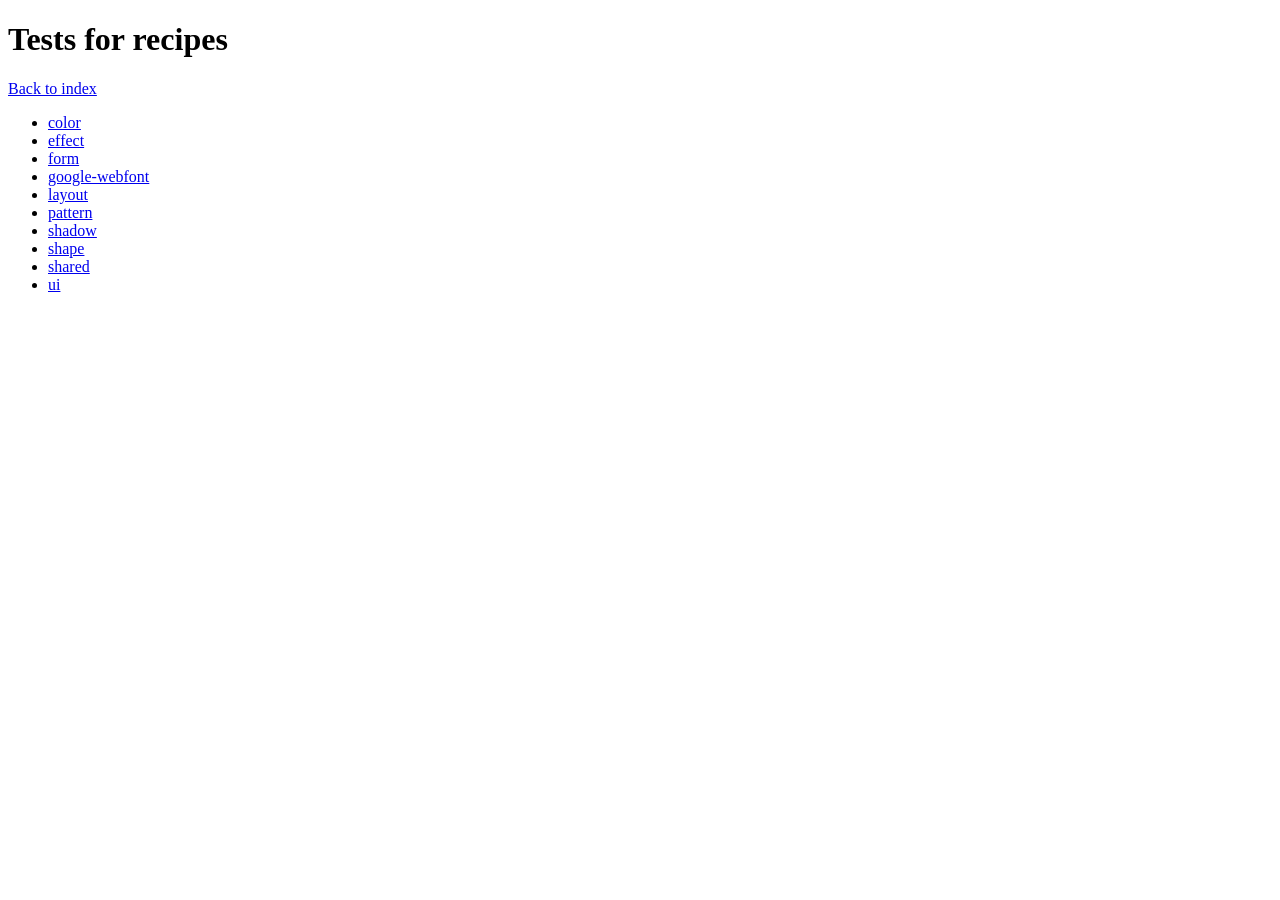
<file: InSynergy/touch/resources/themes/vendor/compass-recipes/tests/recipes/index.html>
<!doctype html>
<h1>Tests for recipes</h1>

<a href="../">Back to index</a>

<ul>
    <li><a href="color">color</a></li>
    <li><a href="effect">effect</a></li>
    <li><a href="form">form</a></li>
    <li><a href="google-webfont">google-webfont</a></li>
    <li><a href="layout">layout</a></li>
    <li><a href="pattern">pattern</a></li>
    <li><a href="shadow">shadow</a></li>
    <li><a href="shape">shape</a></li>
    <li><a href="shared">shared</a></li>
    <li><a href="ui">ui</a></li>
</ul>
</file>
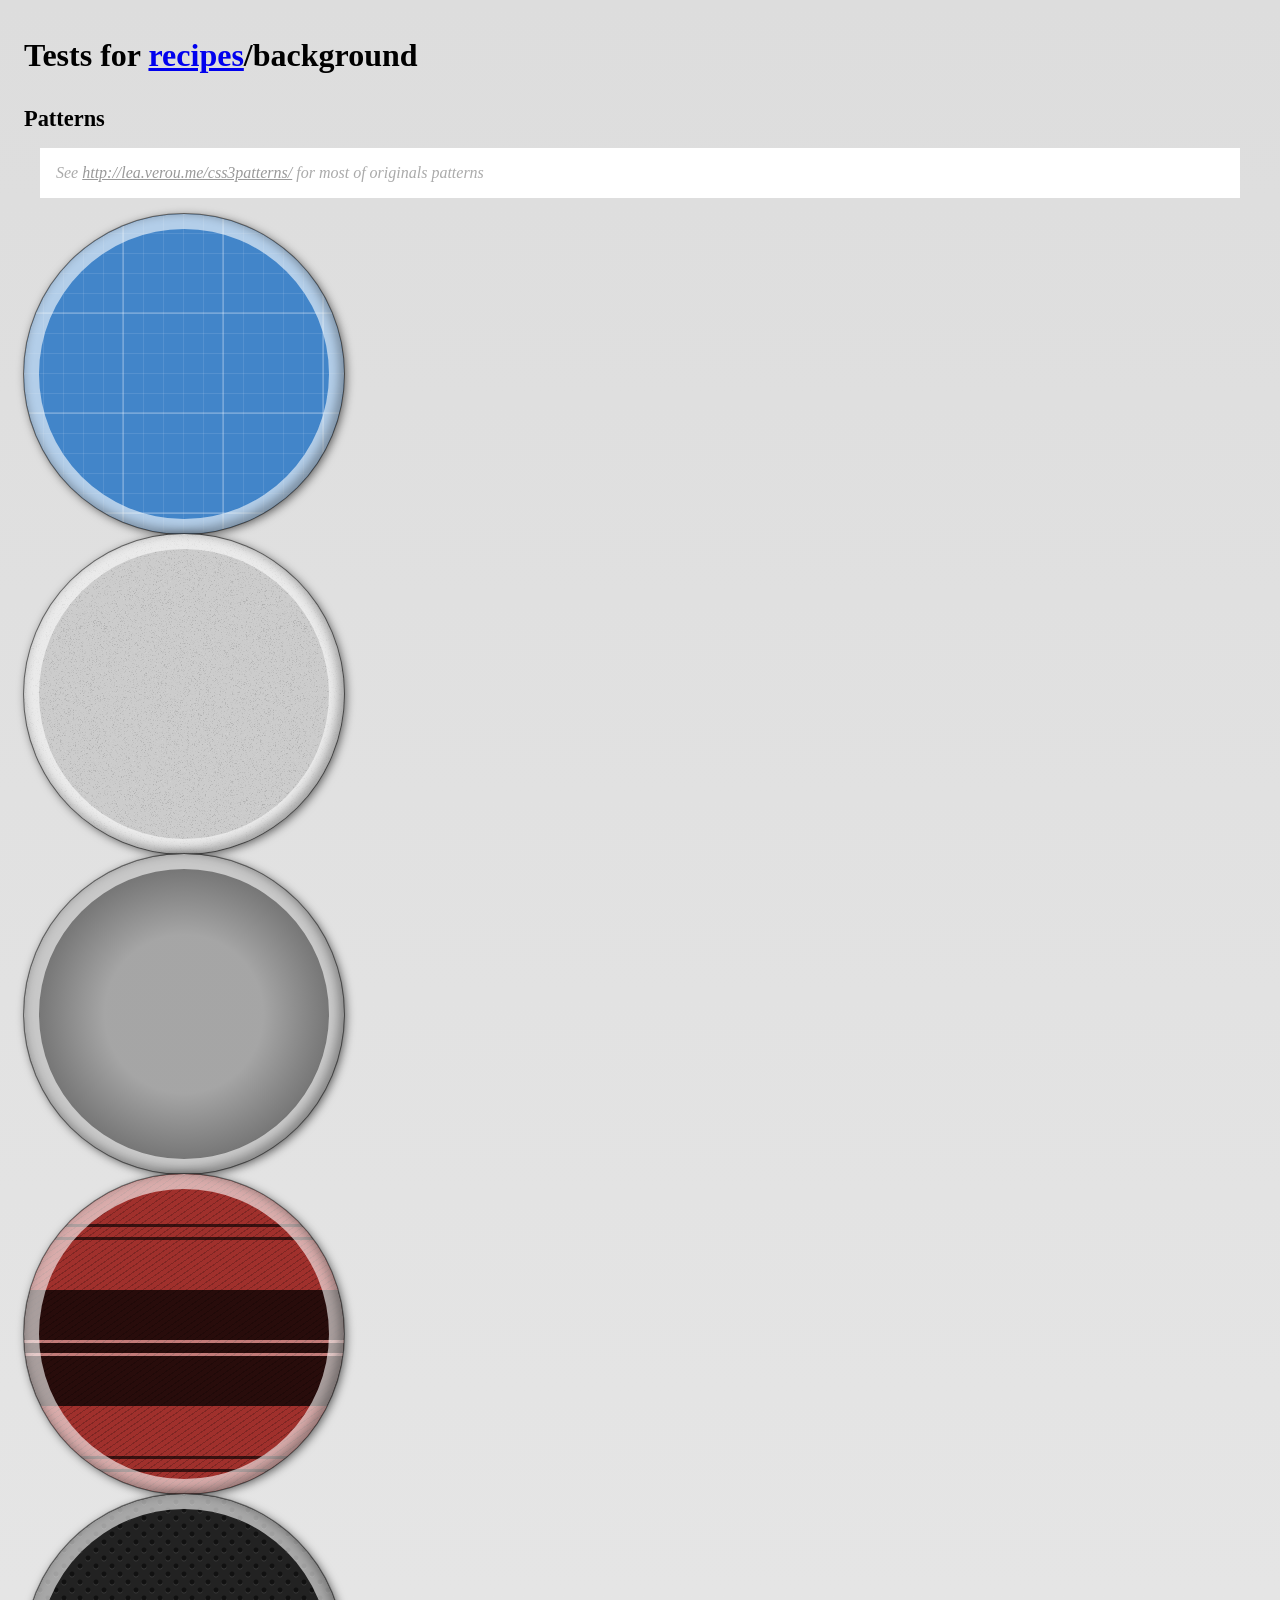
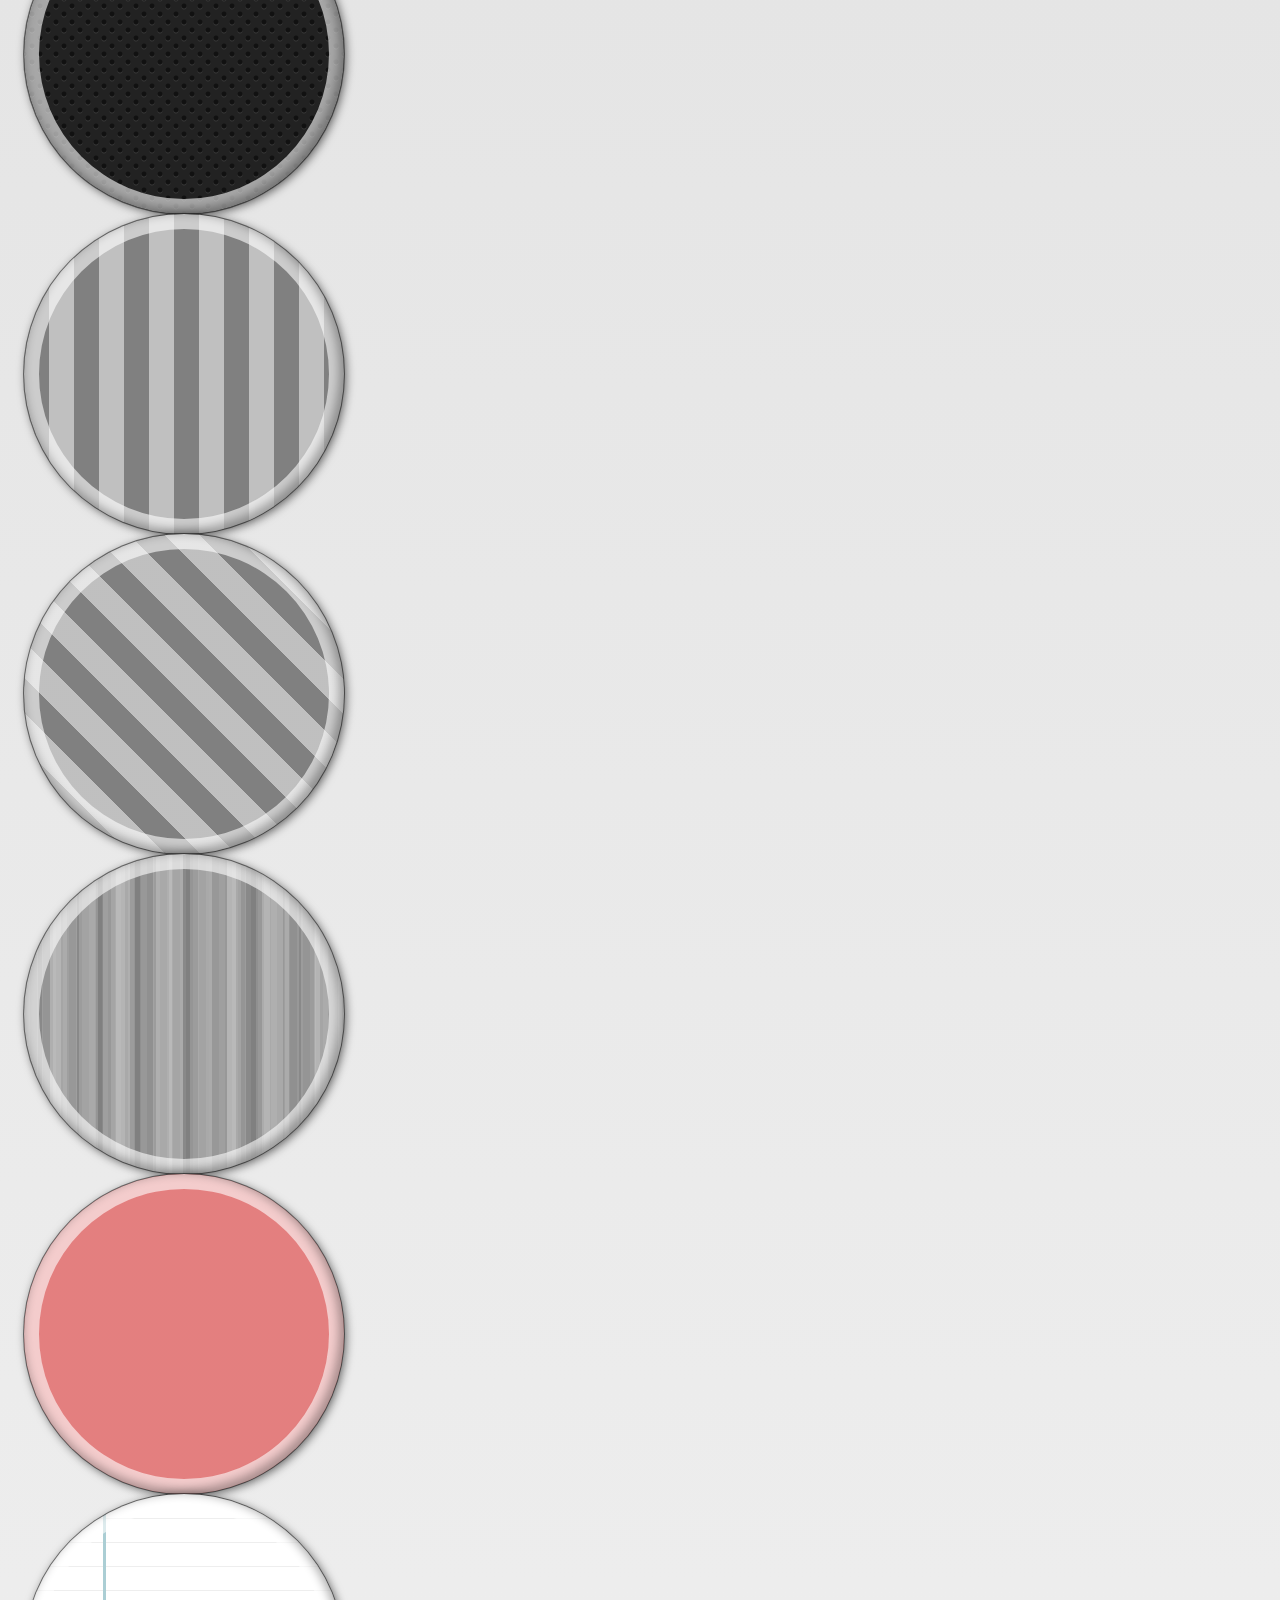
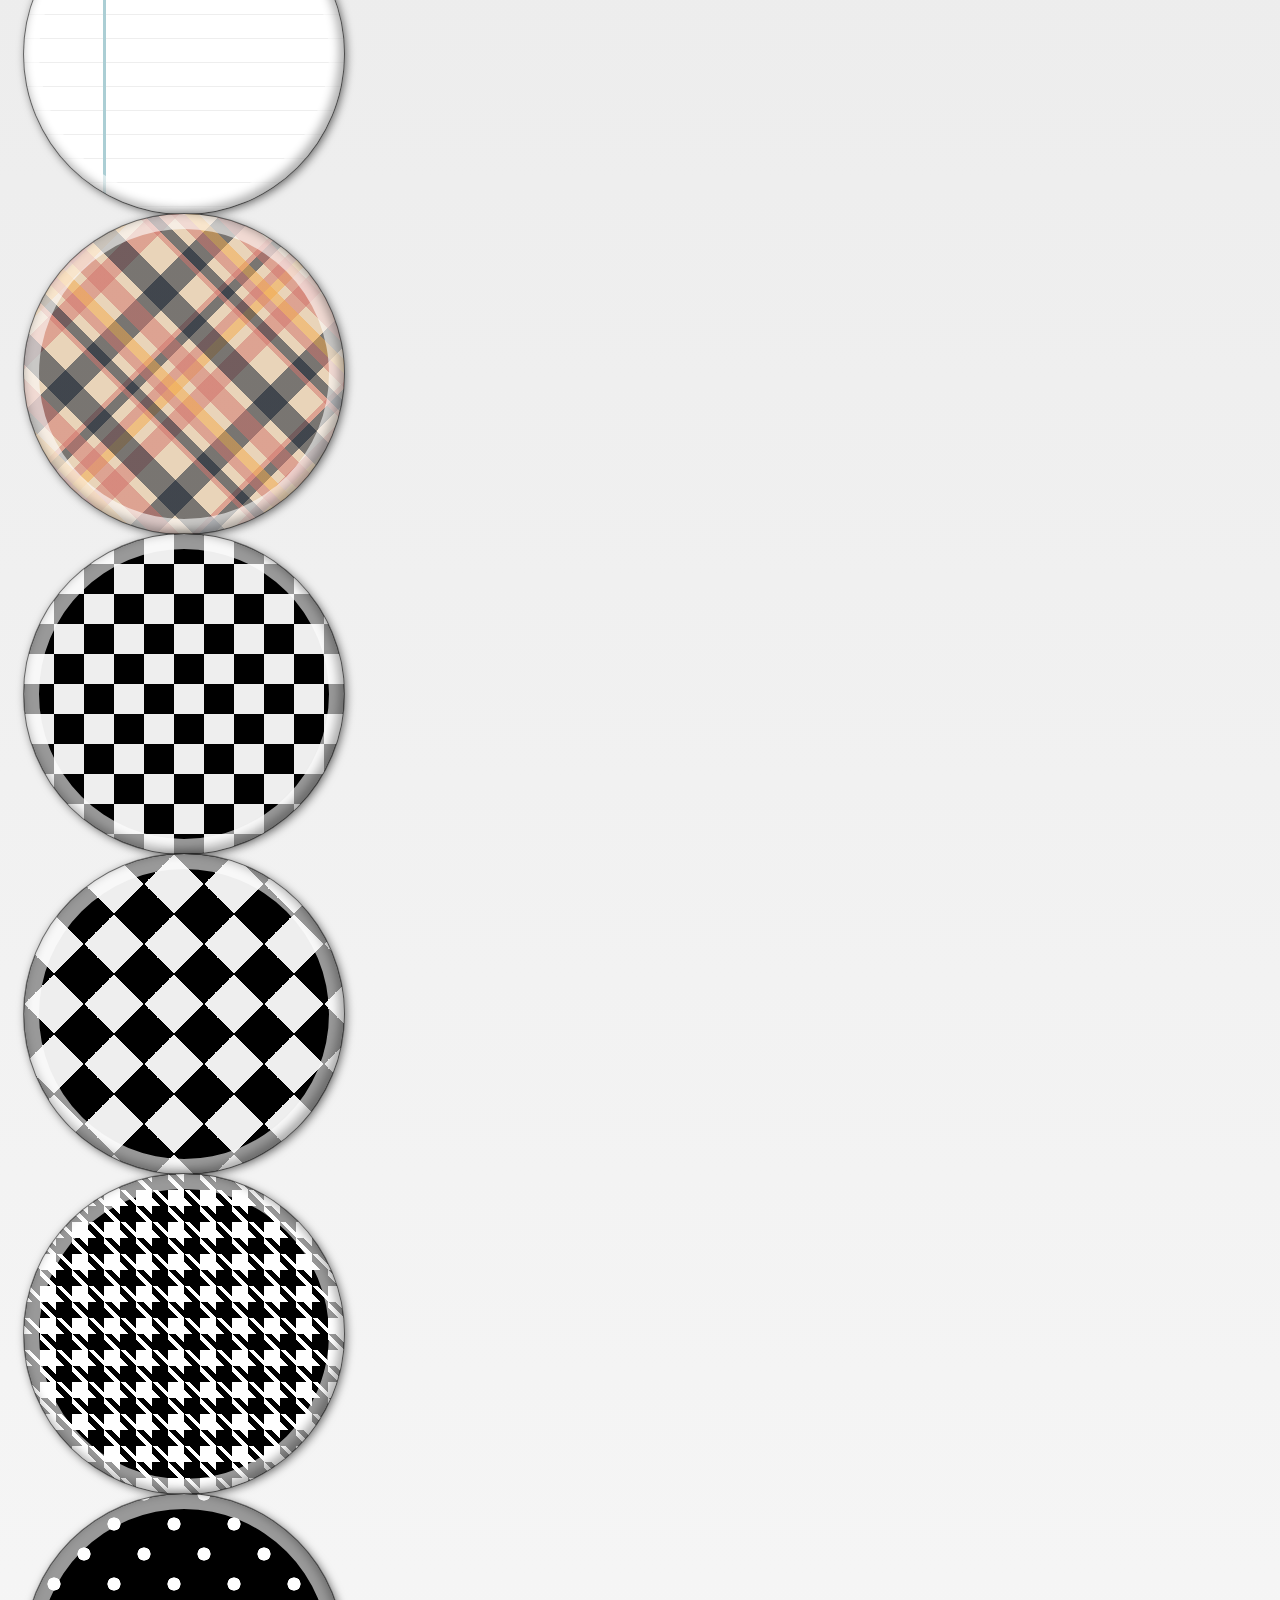
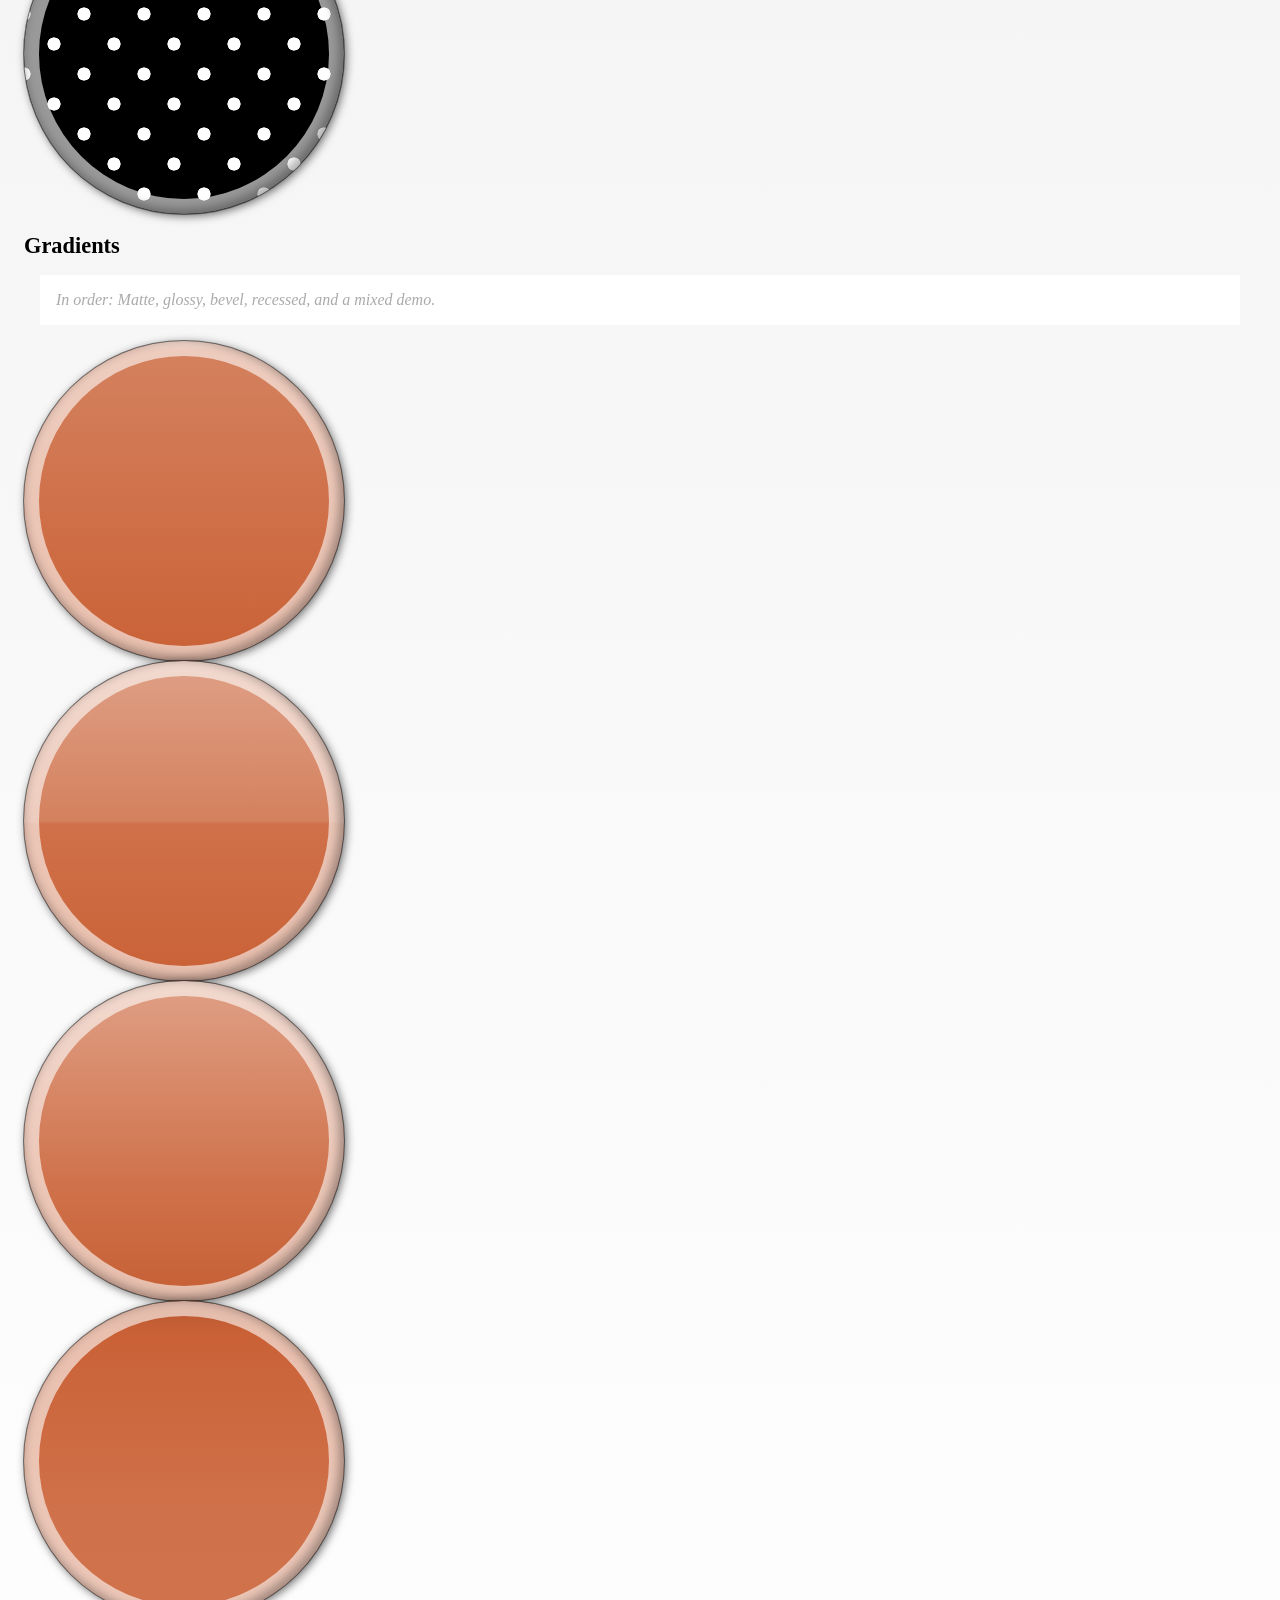
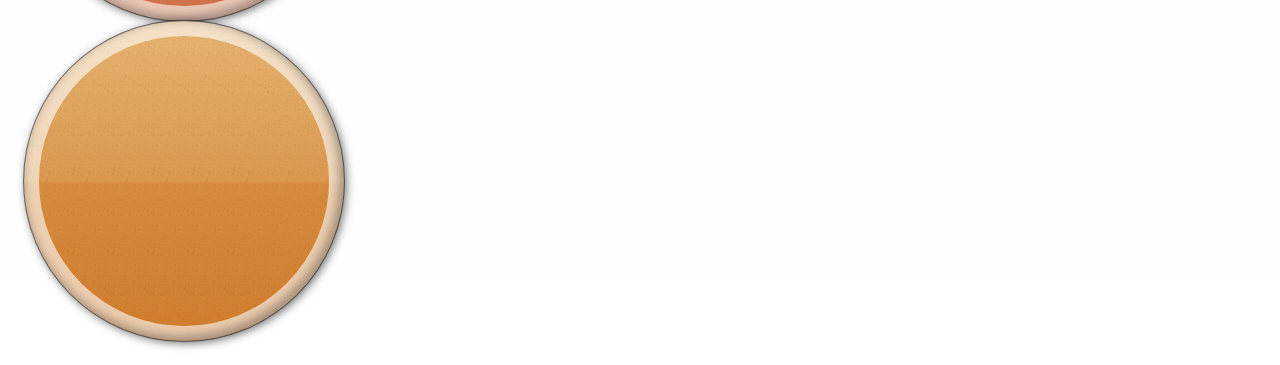
<file: InSynergy/touch/resources/themes/vendor/compass-recipes/tests/recipes/background/index.html>
<!doctype html>
<link rel="stylesheet" href="s.css" />
<h1>Tests for <a href="../">recipes</a>/background</h1>

<h2>Patterns</h2>

<p class="doc">
    See <a href="http://lea.verou.me/css3patterns/">http://lea.verou.me/css3patterns/</a> for most of originals patterns
</p>

<div class="background-blueprint-grid"></div>

<div class="background-noise"></div>

<div class="background-radial-overlay"></div>

<div class="background-tartan"></div>

<div class="background-carbon-fiber"></div>

<div class="background-horizontal-stripes"></div>

<div class="background-diagonal-stripes"></div>

<div class="background-stripes-cicada"></div>

<div class="background-tablecloth"></div>

<div class="background-lined-paper"></div>

<div class="background-madras"></div>

<div class="background-checkerboard"></div>

<div class="background-checkerboard-diagonal"></div>

<div class="background-houndstooth"></div>

<div class="background-polka-dot"></div>

<h2>Gradients</h2>

<p class="doc">
    In order: Matte, glossy, bevel, recessed, and a mixed demo.
</p>

<div class="background-matte"></div>

<div class="background-glossy"></div>

<div class="background-bevel"></div>

<div class="background-recessed"></div>

<div class="background-mixed"></div>
</file>
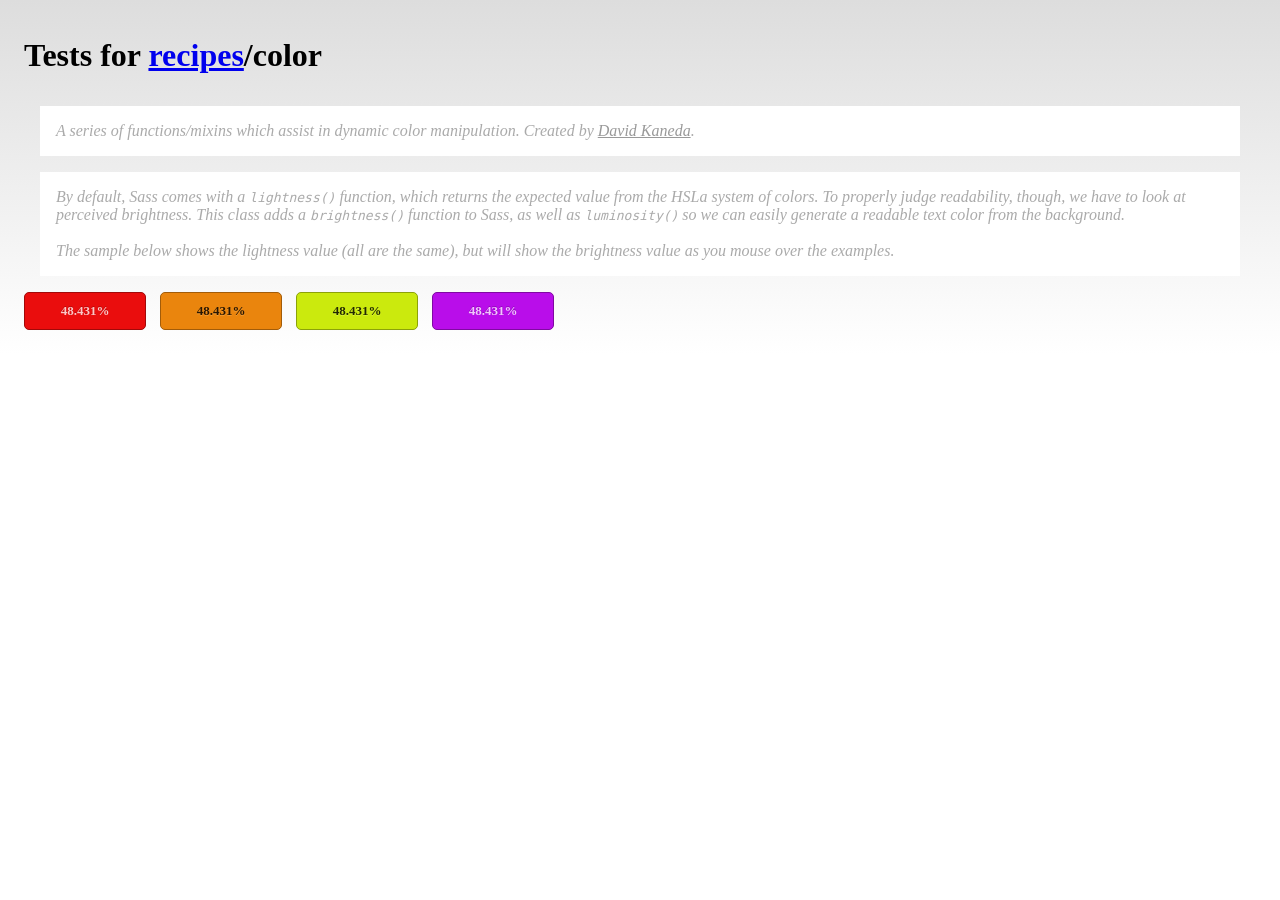
<file: InSynergy/touch/resources/themes/vendor/compass-recipes/tests/recipes/color/index.html>
<!doctype html>
<link rel="stylesheet" href="s.css" />
<h1>Tests for <a href="../">recipes</a>/color</h1>

<p class="doc">
    A series of functions/mixins which assist in dynamic color manipulation.
    Created by <a href="http://www.davidkaneda.com">David Kaneda</a>.
</p>

<p class="doc">
    By default, Sass comes with a <code>lightness()</code> function, which returns the expected value from the HSLa system of colors. To properly judge readability, though, we have to look at perceived brightness. This class adds a <code>brightness()</code> function to Sass, as well as <code>luminosity()</code> so we can easily generate a readable text color from the background.<br><br>

    The sample below shows the lightness value (all are the same), but will show the brightness value as you mouse over the examples.
</p>

<div class="swatch1"></div>

<div class="swatch2"></div>

<div class="swatch3"></div>

<div class="swatch4"></div>

<div class="swatch5"></div>
</file>
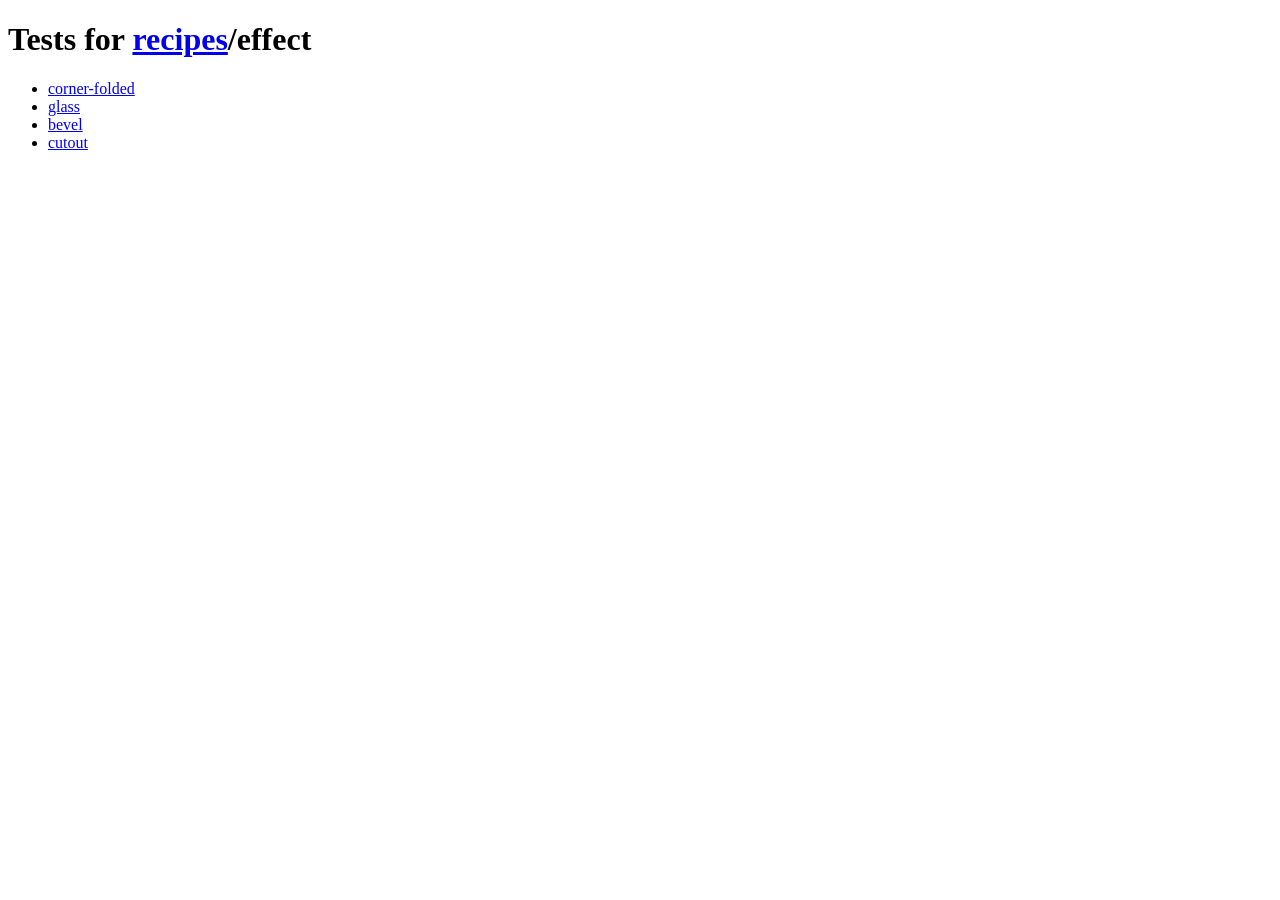
<file: InSynergy/touch/resources/themes/vendor/compass-recipes/tests/recipes/effect/index.html>
<!doctype html>
<h1>Tests for <a href="../">recipes</a>/effect</h1>

<ul>
    <li><a href="corner-folded">corner-folded</a></li>
    <li><a href="glass">glass</a></li>
    <li><a href="bevel">bevel</a></li>
    <li><a href="cutout">cutout</a></li>

</ul>
</file>
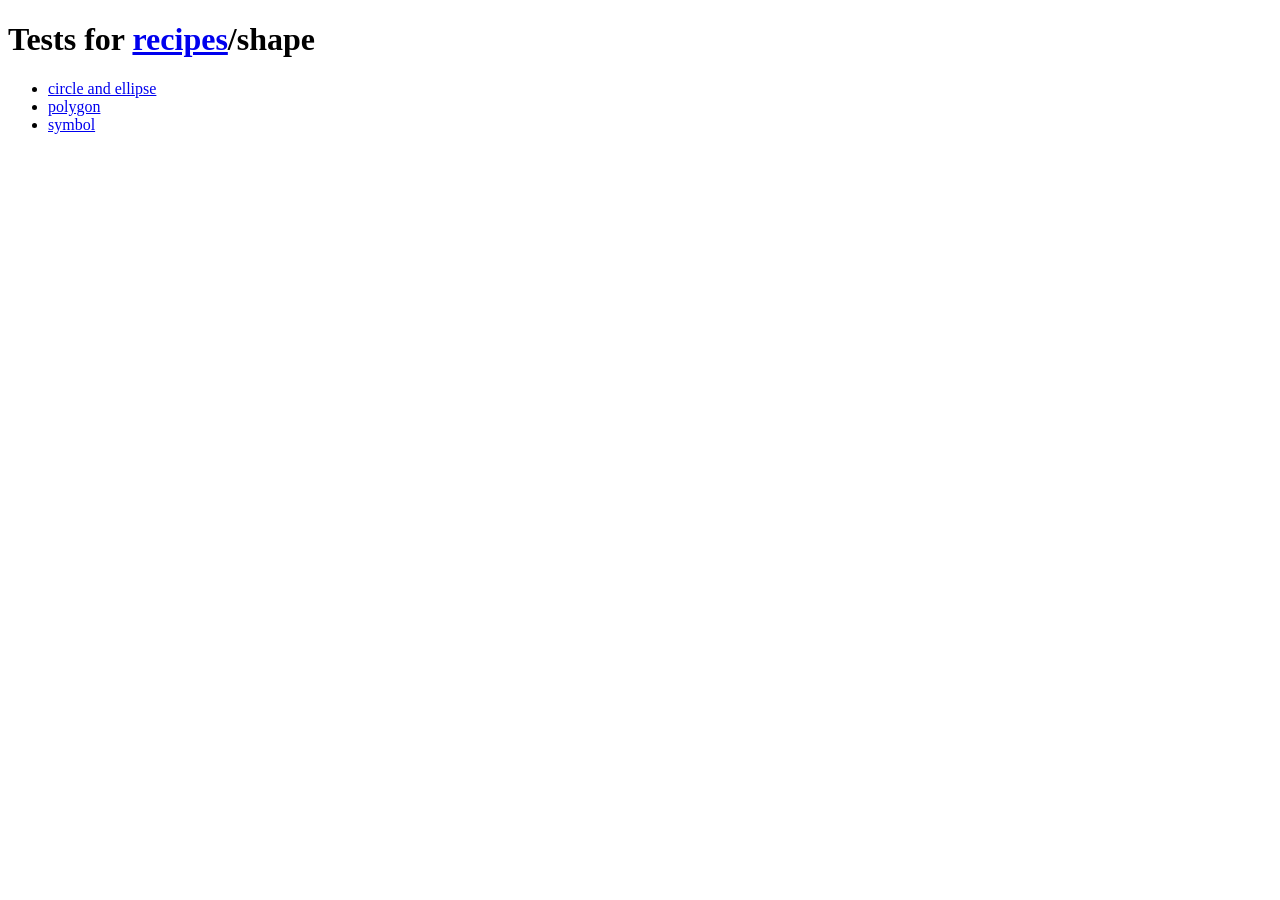
<file: InSynergy/touch/resources/themes/vendor/compass-recipes/tests/recipes/shape/index.html>
<!doctype html>
<h1>Tests for <a href="../">recipes</a>/shape</h1>

<ul>
    <li><a href="ellipse">circle and ellipse</a></li>
    <li><a href="polygon">polygon</a></li>
    <li><a href="symbol">symbol</a></li>
</ul>
</file>
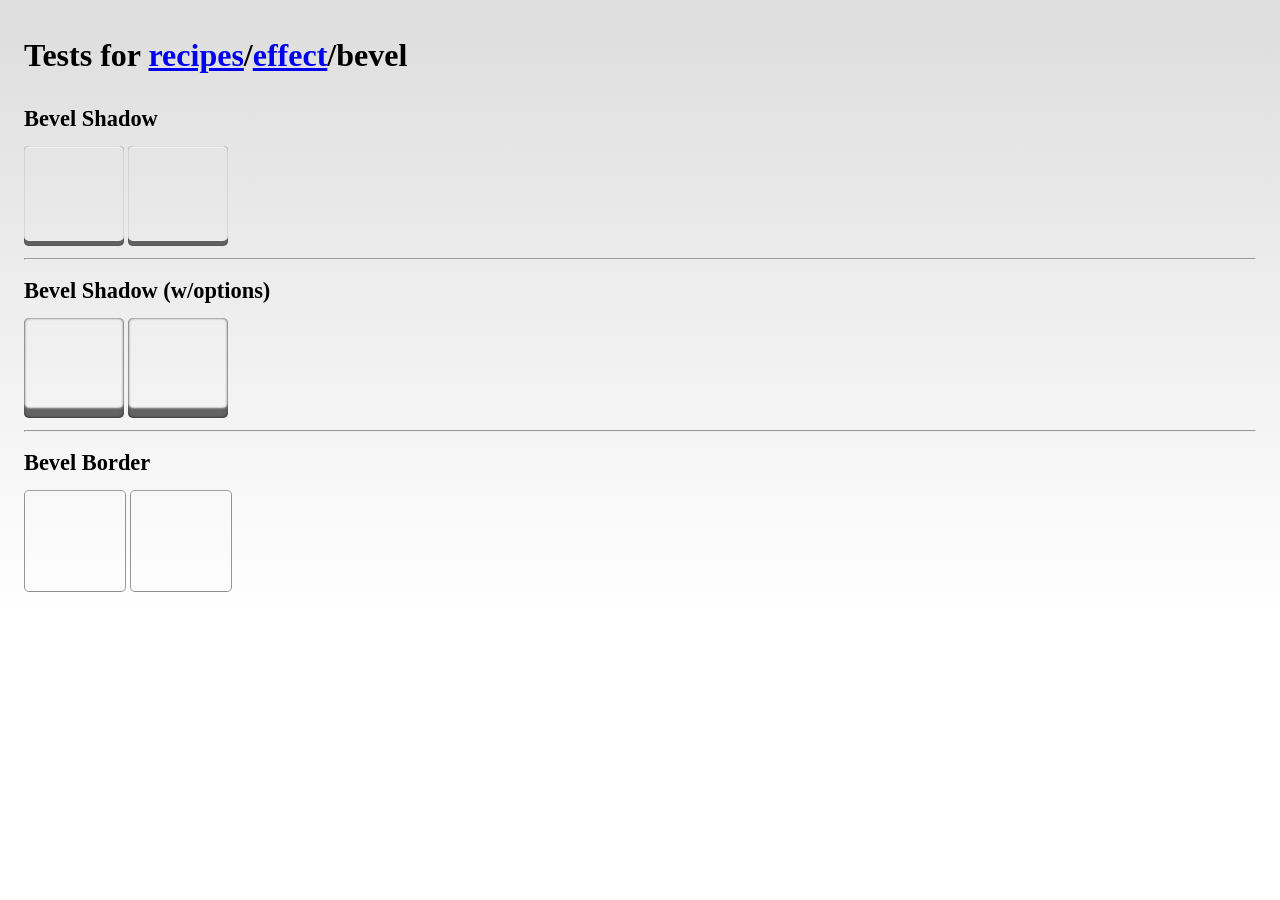
<file: InSynergy/touch/resources/themes/vendor/compass-recipes/tests/recipes/effect/bevel/index.html>
<!doctype html>
<link rel="stylesheet" href="s.css" />
<h1>Tests for <a href="../../">recipes</a>/<a href="../">effect</a>/bevel</h1>

<h2>Bevel Shadow</h2>
<div class="avatar1 bevel-shadow"></div>
<div class="avatar2 bevel-shadow"></div>

<hr>

<h2>Bevel Shadow (w/options)</h2>
<div class="avatar1 bevel-shadow-soft"></div>
<div class="avatar2 bevel-shadow-soft"></div>

<hr>

<h2>Bevel Border</h2>
<div class="avatar1 bevel-border"></div>
<div class="avatar2 bevel-border"></div>
</file>
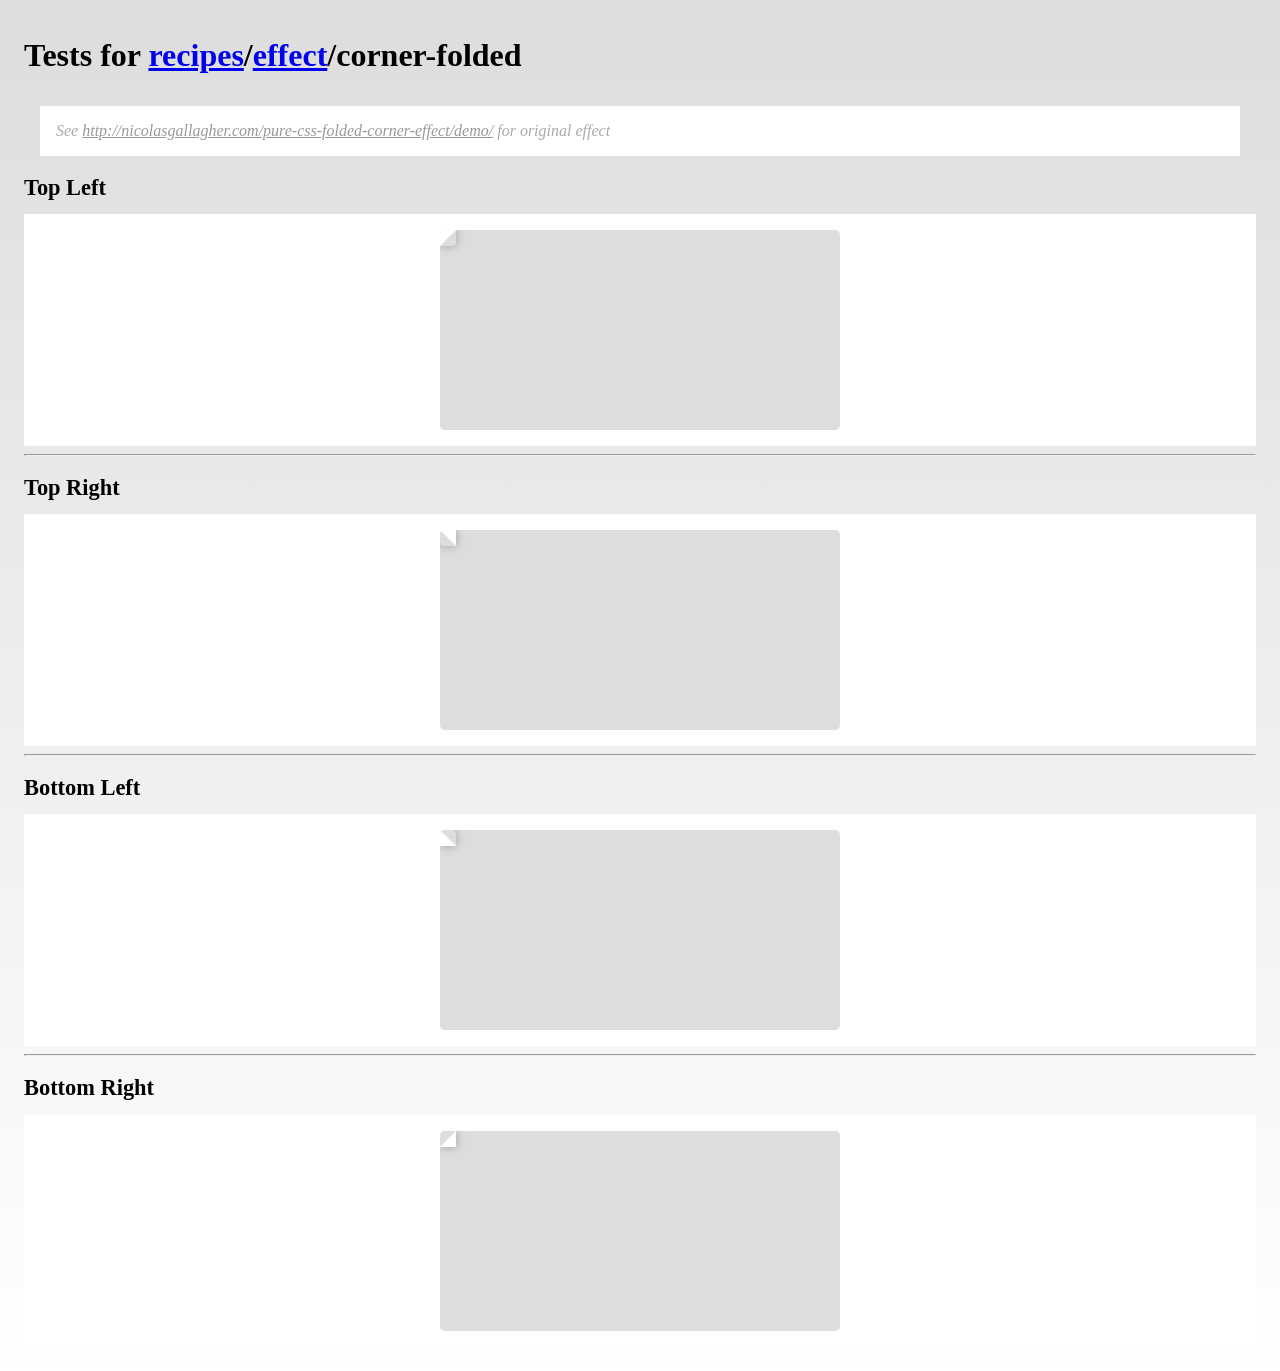
<file: InSynergy/touch/resources/themes/vendor/compass-recipes/tests/recipes/effect/corner-folded/index.html>
<!doctype html>
<link rel="stylesheet" href="s.css" />
<h1>Tests for <a href="../../">recipes</a>/<a href="../">effect</a>/corner-folded</h1>

<p class="doc">
    See <a href="http://nicolasgallagher.com/pure-css-folded-corner-effect/demo/">http://nicolasgallagher.com/pure-css-folded-corner-effect/demo/</a> for original effect
</p>

<h2>Top Left</h2>
<div class="wrapper">
    <div class="corner-folded-top-left"></div>
</div>

<hr />

<h2>Top Right</h2>
<div class="wrapper">
    <div class="corner-folded-top-right"></div>
</div>

<hr />

<h2>Bottom Left</h2>
<div class="wrapper">
    <div class="corner-folded-bottom-left"></div>
</div>

<hr />

<h2>Bottom Right</h2>
<div class="wrapper">
    <div class="corner-folded-bottom-right"></div>
</div>
</file>
<file: InSynergy/touch/resources/themes/vendor/compass-recipes/tests/recipes/background/s.css>
html {
  padding: 1em;
  background: -webkit-gradient(linear, 50% 0%, 50% 100%, color-stop(0%, #dddddd), color-stop(100%, #ffffff)) no-repeat;
  background: -webkit-linear-gradient(#dddddd, #ffffff) no-repeat;
  background: -moz-linear-gradient(#dddddd, #ffffff) no-repeat;
  background: -o-linear-gradient(#dddddd, #ffffff) no-repeat;
  background: -ms-linear-gradient(#dddddd, #ffffff) no-repeat;
  background: linear-gradient(#dddddd, #ffffff) no-repeat;
}

h1 {
  font-size: 2em;
  margin-bottom: 1em;
}

h2 {
  font-size: 1.4em;
  margin-bottom: .6em;
}

.doc {
  background: #fff;
  border: #ddd;
  padding: 1em;
  color: #aaa;
  margin: 1em;
  font-style: italic;
}
.doc a {
  color: #999;
}

/**
 * Background noise recipe
 * 
 * This recipe use a sass function to generate a .png file
 * 
 * Inspired by a jQuery plugin "Noisy" by Daniel Rapp @DanielRapp
 * @link https://github.com/DanielRapp/Noisy
 * 
 * Converted using Sass by Aaron Russell @aaronrussell & Philipp Bosch @philippbosch
 * @link https://gist.github.com/1021332
 * 
 * Ported to a sass gem by Antti Salonen @antsa
 * @link https://github.com/antsa/sassy_noise
 * 
 * Mixin:        background-noise
 * Function:     background_noise
 * 
 * @author Daniel Rapp @DanielRapp
 * @author Aaron Russell @aaronrussell
 * @author Philipp Bosch @philippbosch
 * @author Antti Salonen @antsa
 * @author Maxime Thirouin maxime.thirouin@gmail.com @MoOx
 */
/**
 *
 * @class Gradients
 * @author David Kaneda http://www.davidkaneda.com/
 *
 */
/**
 * Adds a background gradient into a specified selector.
 * 
 *     @include background-gradient(#444, 'glossy');
 * 
 * You can also use color-stops if you want full control of the gradient:
 * 
 *     @include background-gradient(#444, color-stops(#333, #222, #111));
 * 
 * @param {color} $bg-color
 * The base color of the gradient.
 * 
 * @param {string/list} $type
 * The style of the gradient, one of five pre-defined options: matte, bevel, glossy, recessed, or linear:
 *
 *     @include background-gradient(red, 'glossy');
 *
 * It can also accept a list of color-stop values:;
 * 
 *     @include background-gradient(black, color-stops(#333, #111, #000));
 * 
 * @param {string} $direction
 * The direction of the gradient.
 */
/**
 * Blueprint grid background pattern
 * 
 * @link http://lea.verou.me/css3patterns/#blueprint-grid
 *
 * @author Lea Verou http://lea.verou.me/ for the original pattern
 * @author Maxime Thirouin maxime.thirouin@gmail.com @MoOx for the sass mixin
 */
/**
 * Background overlay inspired by Google Chrome modal overlay
 * 
 * @author Maxime Thirouin @MoOx maxime.thirouin@gmail.com
 */
/**
 *
 * Before compass 0.11.5, you need to add
 * Compass::BrowserSupport.add_support("repeating-linear-gradient", "webkit", "moz", "o", "ms")
 * To your configuration (config.rb)
 * @see https://github.com/chriseppstein/compass/issues/401
 *
 * @link http://lea.verou.me/css3patterns/#tartan
 *
 * @author Marta Armada http://swwweet.com/ for the original pattern
 * @author Maxime Thirouin maxime.thirouin@gmail.com @MoOx for the sass mixin
 */
/**
 * Carbon Fiber background pattern
 *
 * @author Lea Verou http://lea.verou.me/ for the original pattern
 * @author David Kaneda http://www.davidkaneda.com/ for the Sass mixin
 *
 * @link http://lea.verou.me/css3patterns/
 *
 */
/**
 * Striped background patterns
 *
 * Before compass 0.11.5, you need to add
 * Compass::BrowserSupport.add_support("repeating-linear-gradient", "webkit", "moz", "o", "ms")
 * To your configuration (config.rb)
 * @see https://github.com/chriseppstein/compass/issues/401
 *
 * @link http://lea.verou.me/css3patterns/#horizontal-stripes
 * @link http://lea.verou.me/css3patterns/#vertical-stripes
 *
 * @author Lea Verou http://lea.verou.me/ for the original pattern
 * @author Mason Wendell mason@canarypromo.com @canarymason for the sass mixin
 */
/**
 * Cicada background pattern
 *
 * @link http://lea.verou.me/css3patterns/#cicada-stripes
 *
 * @author Randy Merril http://forthedeveloper.com/ for the original pattern
 * @author Mason Wendell mason@canarypromo.com @canarymason for the sass mixin
 */
/**
 *
 * Tablecloth background pattern
 *
 * @link http://lea.verou.me/css3patterns/#tablecloth
 *
 * @author Lea Verou http://lea.verou.me/ for the original pattern
 * @author Mason Wendell mason@canarypromo.com @canarymason for the sass mixin
 */
/**
 * Lined paper background pattern
 *
 * @link http://lea.verou.me/css3patterns/#lined-paper
 *
 * @author Sarah Backhouse http://www.jadu.net/ for the original pattern
 * @author Mason Wendell mason@canarypromo.com @canarymason for the sass mixin
 */
/**
 * Madras background pattern
 *
 * Before compass 0.11.5, you need to add
 * Compass::BrowserSupport.add_support("repeating-linear-gradient", "webkit", "moz", "o", "ms")
 * To your configuration (config.rb)
 * @see https://github.com/chriseppstein/compass/issues/401
 *
 * @link http://lea.verou.me/css3patterns/#madras
 *
 * @author Divya Manian http://nimbupani.com/ for the original pattern
 * @author Mason Wendell mason@canarypromo.com @canarymason for the sass mixin
 */
/**
 * Checkerboard background pattern
 *
 * @link http://lea.verou.me/css3patterns/#checkerboard
 * @link http://lea.verou.me/css3patterns/#diagonal-checkerboard
 *
 * @author Lea Verou http://lea.verou.me/ for the original pattern
 * @author Mason Wendell mason@canarypromo.com @canarymason for the sass mixin
 */
/**
 *
 * Houndstooth background pattern
 *
 * @link http://lea.verou.me/css3patterns/#houndstooth
 *
 * @author Antoine Bernier http://abernier.name for the original pattern
 * @author Mason Wendell mason@canarypromo.com @canarymason for the sass mixin
 */
/**
 *
 * Polkadot background pattern
 *
 * @link http://lea.verou.me/css3patterns/#polka-dot
 *
 * @author Lea Verou http://lea.verou.me/ for the original pattern
 * @author Mason Wendell mason@canarypromo.com @canarymason for the sass mixin
 */
div {
  width: 20em;
  height: 20em;
  cursor: pointer;
  background-color: #ccc;
  -moz-border-radius: 50%;
  -webkit-border-radius: 50%;
  -o-border-radius: 50%;
  -ms-border-radius: 50%;
  -khtml-border-radius: 50%;
  border-radius: 50%;
  -moz-box-shadow: -3px -3px 10px 2px rgba(0, 0, 0, 0.3) inset, 0 0 0 15px rgba(255, 255, 255, 0.6) inset, 0 0 0 1px rgba(0, 0, 0, 0.5), 2px 2px 10px rgba(0, 0, 0, 0.6);
  -webkit-box-shadow: -3px -3px 10px 2px rgba(0, 0, 0, 0.3) inset, 0 0 0 15px rgba(255, 255, 255, 0.6) inset, 0 0 0 1px rgba(0, 0, 0, 0.5), 2px 2px 10px rgba(0, 0, 0, 0.6);
  -o-box-shadow: -3px -3px 10px 2px rgba(0, 0, 0, 0.3) inset, 0 0 0 15px rgba(255, 255, 255, 0.6) inset, 0 0 0 1px rgba(0, 0, 0, 0.5), 2px 2px 10px rgba(0, 0, 0, 0.6);
  box-shadow: -3px -3px 10px 2px rgba(0, 0, 0, 0.3) inset, 0 0 0 15px rgba(255, 255, 255, 0.6) inset, 0 0 0 1px rgba(0, 0, 0, 0.5), 2px 2px 10px rgba(0, 0, 0, 0.6);
}

.background-blueprint-grid {
  background-color: #4285c9;
  background-image: -webkit-gradient(linear, 50% 0%, 50% 2, color-stop(100%, rgba(255, 255, 255, 0.2)), color-stop(100%, rgba(255, 255, 255, 0))), -webkit-gradient(linear, 0% 50%, 2 50%, color-stop(100%, rgba(255, 255, 255, 0.2)), color-stop(100%, rgba(255, 255, 255, 0))), -webkit-gradient(linear, 50% 0%, 50% 1, color-stop(100%, rgba(255, 255, 255, 0.1)), color-stop(100%, rgba(255, 255, 255, 0))), -webkit-gradient(linear, 0% 50%, 1 50%, color-stop(100%, rgba(255, 255, 255, 0.1)), color-stop(100%, rgba(255, 255, 255, 0)));
  background-image: -webkit-linear-gradient(rgba(255, 255, 255, 0.2) 2px, rgba(255, 255, 255, 0) 2px), -webkit-linear-gradient(left, rgba(255, 255, 255, 0.2) 2px, rgba(255, 255, 255, 0) 2px), -webkit-linear-gradient(rgba(255, 255, 255, 0.1) 1px, rgba(255, 255, 255, 0) 1px), -webkit-linear-gradient(left, rgba(255, 255, 255, 0.1) 1px, rgba(255, 255, 255, 0) 1px);
  background-image: -moz-linear-gradient(rgba(255, 255, 255, 0.2) 2px, rgba(255, 255, 255, 0) 2px), -moz-linear-gradient(left, rgba(255, 255, 255, 0.2) 2px, rgba(255, 255, 255, 0) 2px), -moz-linear-gradient(rgba(255, 255, 255, 0.1) 1px, rgba(255, 255, 255, 0) 1px), -moz-linear-gradient(left, rgba(255, 255, 255, 0.1) 1px, rgba(255, 255, 255, 0) 1px);
  background-image: -o-linear-gradient(rgba(255, 255, 255, 0.2) 2px, rgba(255, 255, 255, 0) 2px), -o-linear-gradient(left, rgba(255, 255, 255, 0.2) 2px, rgba(255, 255, 255, 0) 2px), -o-linear-gradient(rgba(255, 255, 255, 0.1) 1px, rgba(255, 255, 255, 0) 1px), -o-linear-gradient(left, rgba(255, 255, 255, 0.1) 1px, rgba(255, 255, 255, 0) 1px);
  background-image: -ms-linear-gradient(rgba(255, 255, 255, 0.2) 2px, rgba(255, 255, 255, 0) 2px), -ms-linear-gradient(left, rgba(255, 255, 255, 0.2) 2px, rgba(255, 255, 255, 0) 2px), -ms-linear-gradient(rgba(255, 255, 255, 0.1) 1px, rgba(255, 255, 255, 0) 1px), -ms-linear-gradient(left, rgba(255, 255, 255, 0.1) 1px, rgba(255, 255, 255, 0) 1px);
  background-image: linear-gradient(rgba(255, 255, 255, 0.2) 2px, rgba(255, 255, 255, 0) 2px), linear-gradient(left, rgba(255, 255, 255, 0.2) 2px, rgba(255, 255, 255, 0) 2px), linear-gradient(rgba(255, 255, 255, 0.1) 1px, rgba(255, 255, 255, 0) 1px), linear-gradient(left, rgba(255, 255, 255, 0.1) 1px, rgba(255, 255, 255, 0) 1px);
  background-size: 100px 100px, 100px 100px, 20px 20px, 20px 20px;
  background-position: -2px -2px, -2px -2px, -1px -1px, -1px -1px;
}

.background-noise {
  background-image: url('[data-uri]');
  background-repeat: repeat;
}

.background-radial-overlay {
  background-image: -webkit-gradient(radial, 50% 50%, 0, 50% 50%, 100, color-stop(0%, rgba(127, 127, 127, 0.5)), color-stop(35%, rgba(127, 127, 127, 0.5)), color-stop(100%, rgba(0, 0, 0, 0.7)));
  background-image: -webkit-radial-gradient(rgba(127, 127, 127, 0.5), rgba(127, 127, 127, 0.5) 35%, rgba(0, 0, 0, 0.7));
  background-image: -moz-radial-gradient(rgba(127, 127, 127, 0.5), rgba(127, 127, 127, 0.5) 35%, rgba(0, 0, 0, 0.7));
  background-image: -o-radial-gradient(rgba(127, 127, 127, 0.5), rgba(127, 127, 127, 0.5) 35%, rgba(0, 0, 0, 0.7));
  background-image: -ms-radial-gradient(rgba(127, 127, 127, 0.5), rgba(127, 127, 127, 0.5) 35%, rgba(0, 0, 0, 0.7));
  background-image: radial-gradient(rgba(127, 127, 127, 0.5), rgba(127, 127, 127, 0.5) 35%, rgba(0, 0, 0, 0.7));
}

.background-tartan {
  background-color: #a0302c;
  background-image: -webkit-repeating-linear-gradient(rgba(255, 255, 255, 0), rgba(255, 255, 255, 0) 50px, rgba(0, 0, 0, 0.4) 50px, rgba(0, 0, 0, 0.4) 53px, rgba(255, 255, 255, 0) 53px, rgba(255, 255, 255, 0) 63px, rgba(0, 0, 0, 0.4) 63px, rgba(0, 0, 0, 0.4) 66px, rgba(255, 255, 255, 0) 66px, rgba(255, 255, 255, 0) 116px, rgba(0, 0, 0, 0.5) 116px, rgba(0, 0, 0, 0.5) 166px, rgba(255, 255, 255, 0.2) 166px, rgba(255, 255, 255, 0.2) 169px, rgba(0, 0, 0, 0.5) 169px, rgba(0, 0, 0, 0.5) 179px, rgba(255, 255, 255, 0.2) 179px, rgba(255, 255, 255, 0.2) 182px, rgba(0, 0, 0, 0.5) 182px, rgba(0, 0, 0, 0.5) 232px, rgba(255, 255, 255, 0) 232px), -webkit-repeating-linear-gradient(180deg, rgba(255, 255, 255, 0), rgba(255, 255, 255, 0) 50px, rgba(0, 0, 0, 0.4) 50px, rgba(0, 0, 0, 0.4) 53px, rgba(255, 255, 255, 0) 53px, rgba(255, 255, 255, 0) 63px, rgba(0, 0, 0, 0.4) 63px, rgba(0, 0, 0, 0.4) 66px, rgba(255, 255, 255, 0) 66px, rgba(255, 255, 255, 0) 116px, rgba(0, 0, 0, 0.5) 116px, rgba(0, 0, 0, 0.5) 166px, rgba(255, 255, 255, 0.2) 166px, rgba(255, 255, 255, 0.2) 169px, rgba(0, 0, 0, 0.5) 169px, rgba(0, 0, 0, 0.5) 179px, rgba(255, 255, 255, 0.2) 179px, rgba(255, 255, 255, 0.2) 182px, rgba(0, 0, 0, 0.5) 182px, rgba(0, 0, 0, 0.5) 232px, rgba(255, 255, 255, 0) 232px), -webkit-repeating-linear-gradient(-35deg, rgba(255, 255, 255, 0), rgba(255, 255, 255, 0) 2px, rgba(0, 0, 0, 0.2) 2px, rgba(0, 0, 0, 0.2) 3px, rgba(255, 255, 255, 0) 3px, rgba(255, 255, 255, 0) 5px, rgba(0, 0, 0, 0.2) 5px);
  background-image: -moz-repeating-linear-gradient(rgba(255, 255, 255, 0), rgba(255, 255, 255, 0) 50px, rgba(0, 0, 0, 0.4) 50px, rgba(0, 0, 0, 0.4) 53px, rgba(255, 255, 255, 0) 53px, rgba(255, 255, 255, 0) 63px, rgba(0, 0, 0, 0.4) 63px, rgba(0, 0, 0, 0.4) 66px, rgba(255, 255, 255, 0) 66px, rgba(255, 255, 255, 0) 116px, rgba(0, 0, 0, 0.5) 116px, rgba(0, 0, 0, 0.5) 166px, rgba(255, 255, 255, 0.2) 166px, rgba(255, 255, 255, 0.2) 169px, rgba(0, 0, 0, 0.5) 169px, rgba(0, 0, 0, 0.5) 179px, rgba(255, 255, 255, 0.2) 179px, rgba(255, 255, 255, 0.2) 182px, rgba(0, 0, 0, 0.5) 182px, rgba(0, 0, 0, 0.5) 232px, rgba(255, 255, 255, 0) 232px), -moz-repeating-linear-gradient(180deg, rgba(255, 255, 255, 0), rgba(255, 255, 255, 0) 50px, rgba(0, 0, 0, 0.4) 50px, rgba(0, 0, 0, 0.4) 53px, rgba(255, 255, 255, 0) 53px, rgba(255, 255, 255, 0) 63px, rgba(0, 0, 0, 0.4) 63px, rgba(0, 0, 0, 0.4) 66px, rgba(255, 255, 255, 0) 66px, rgba(255, 255, 255, 0) 116px, rgba(0, 0, 0, 0.5) 116px, rgba(0, 0, 0, 0.5) 166px, rgba(255, 255, 255, 0.2) 166px, rgba(255, 255, 255, 0.2) 169px, rgba(0, 0, 0, 0.5) 169px, rgba(0, 0, 0, 0.5) 179px, rgba(255, 255, 255, 0.2) 179px, rgba(255, 255, 255, 0.2) 182px, rgba(0, 0, 0, 0.5) 182px, rgba(0, 0, 0, 0.5) 232px, rgba(255, 255, 255, 0) 232px), -moz-repeating-linear-gradient(-35deg, rgba(255, 255, 255, 0), rgba(255, 255, 255, 0) 2px, rgba(0, 0, 0, 0.2) 2px, rgba(0, 0, 0, 0.2) 3px, rgba(255, 255, 255, 0) 3px, rgba(255, 255, 255, 0) 5px, rgba(0, 0, 0, 0.2) 5px);
  background-image: -o-repeating-linear-gradient(rgba(255, 255, 255, 0), rgba(255, 255, 255, 0) 50px, rgba(0, 0, 0, 0.4) 50px, rgba(0, 0, 0, 0.4) 53px, rgba(255, 255, 255, 0) 53px, rgba(255, 255, 255, 0) 63px, rgba(0, 0, 0, 0.4) 63px, rgba(0, 0, 0, 0.4) 66px, rgba(255, 255, 255, 0) 66px, rgba(255, 255, 255, 0) 116px, rgba(0, 0, 0, 0.5) 116px, rgba(0, 0, 0, 0.5) 166px, rgba(255, 255, 255, 0.2) 166px, rgba(255, 255, 255, 0.2) 169px, rgba(0, 0, 0, 0.5) 169px, rgba(0, 0, 0, 0.5) 179px, rgba(255, 255, 255, 0.2) 179px, rgba(255, 255, 255, 0.2) 182px, rgba(0, 0, 0, 0.5) 182px, rgba(0, 0, 0, 0.5) 232px, rgba(255, 255, 255, 0) 232px), -o-repeating-linear-gradient(180deg, rgba(255, 255, 255, 0), rgba(255, 255, 255, 0) 50px, rgba(0, 0, 0, 0.4) 50px, rgba(0, 0, 0, 0.4) 53px, rgba(255, 255, 255, 0) 53px, rgba(255, 255, 255, 0) 63px, rgba(0, 0, 0, 0.4) 63px, rgba(0, 0, 0, 0.4) 66px, rgba(255, 255, 255, 0) 66px, rgba(255, 255, 255, 0) 116px, rgba(0, 0, 0, 0.5) 116px, rgba(0, 0, 0, 0.5) 166px, rgba(255, 255, 255, 0.2) 166px, rgba(255, 255, 255, 0.2) 169px, rgba(0, 0, 0, 0.5) 169px, rgba(0, 0, 0, 0.5) 179px, rgba(255, 255, 255, 0.2) 179px, rgba(255, 255, 255, 0.2) 182px, rgba(0, 0, 0, 0.5) 182px, rgba(0, 0, 0, 0.5) 232px, rgba(255, 255, 255, 0) 232px), -o-repeating-linear-gradient(-35deg, rgba(255, 255, 255, 0), rgba(255, 255, 255, 0) 2px, rgba(0, 0, 0, 0.2) 2px, rgba(0, 0, 0, 0.2) 3px, rgba(255, 255, 255, 0) 3px, rgba(255, 255, 255, 0) 5px, rgba(0, 0, 0, 0.2) 5px);
  background-image: -ms-repeating-linear-gradient(rgba(255, 255, 255, 0), rgba(255, 255, 255, 0) 50px, rgba(0, 0, 0, 0.4) 50px, rgba(0, 0, 0, 0.4) 53px, rgba(255, 255, 255, 0) 53px, rgba(255, 255, 255, 0) 63px, rgba(0, 0, 0, 0.4) 63px, rgba(0, 0, 0, 0.4) 66px, rgba(255, 255, 255, 0) 66px, rgba(255, 255, 255, 0) 116px, rgba(0, 0, 0, 0.5) 116px, rgba(0, 0, 0, 0.5) 166px, rgba(255, 255, 255, 0.2) 166px, rgba(255, 255, 255, 0.2) 169px, rgba(0, 0, 0, 0.5) 169px, rgba(0, 0, 0, 0.5) 179px, rgba(255, 255, 255, 0.2) 179px, rgba(255, 255, 255, 0.2) 182px, rgba(0, 0, 0, 0.5) 182px, rgba(0, 0, 0, 0.5) 232px, rgba(255, 255, 255, 0) 232px), -ms-repeating-linear-gradient(180deg, rgba(255, 255, 255, 0), rgba(255, 255, 255, 0) 50px, rgba(0, 0, 0, 0.4) 50px, rgba(0, 0, 0, 0.4) 53px, rgba(255, 255, 255, 0) 53px, rgba(255, 255, 255, 0) 63px, rgba(0, 0, 0, 0.4) 63px, rgba(0, 0, 0, 0.4) 66px, rgba(255, 255, 255, 0) 66px, rgba(255, 255, 255, 0) 116px, rgba(0, 0, 0, 0.5) 116px, rgba(0, 0, 0, 0.5) 166px, rgba(255, 255, 255, 0.2) 166px, rgba(255, 255, 255, 0.2) 169px, rgba(0, 0, 0, 0.5) 169px, rgba(0, 0, 0, 0.5) 179px, rgba(255, 255, 255, 0.2) 179px, rgba(255, 255, 255, 0.2) 182px, rgba(0, 0, 0, 0.5) 182px, rgba(0, 0, 0, 0.5) 232px, rgba(255, 255, 255, 0) 232px), -ms-repeating-linear-gradient(-35deg, rgba(255, 255, 255, 0), rgba(255, 255, 255, 0) 2px, rgba(0, 0, 0, 0.2) 2px, rgba(0, 0, 0, 0.2) 3px, rgba(255, 255, 255, 0) 3px, rgba(255, 255, 255, 0) 5px, rgba(0, 0, 0, 0.2) 5px);
  background-image: repeating-linear-gradient(rgba(255, 255, 255, 0), rgba(255, 255, 255, 0) 50px, rgba(0, 0, 0, 0.4) 50px, rgba(0, 0, 0, 0.4) 53px, rgba(255, 255, 255, 0) 53px, rgba(255, 255, 255, 0) 63px, rgba(0, 0, 0, 0.4) 63px, rgba(0, 0, 0, 0.4) 66px, rgba(255, 255, 255, 0) 66px, rgba(255, 255, 255, 0) 116px, rgba(0, 0, 0, 0.5) 116px, rgba(0, 0, 0, 0.5) 166px, rgba(255, 255, 255, 0.2) 166px, rgba(255, 255, 255, 0.2) 169px, rgba(0, 0, 0, 0.5) 169px, rgba(0, 0, 0, 0.5) 179px, rgba(255, 255, 255, 0.2) 179px, rgba(255, 255, 255, 0.2) 182px, rgba(0, 0, 0, 0.5) 182px, rgba(0, 0, 0, 0.5) 232px, rgba(255, 255, 255, 0) 232px), repeating-linear-gradient(180deg, rgba(255, 255, 255, 0), rgba(255, 255, 255, 0) 50px, rgba(0, 0, 0, 0.4) 50px, rgba(0, 0, 0, 0.4) 53px, rgba(255, 255, 255, 0) 53px, rgba(255, 255, 255, 0) 63px, rgba(0, 0, 0, 0.4) 63px, rgba(0, 0, 0, 0.4) 66px, rgba(255, 255, 255, 0) 66px, rgba(255, 255, 255, 0) 116px, rgba(0, 0, 0, 0.5) 116px, rgba(0, 0, 0, 0.5) 166px, rgba(255, 255, 255, 0.2) 166px, rgba(255, 255, 255, 0.2) 169px, rgba(0, 0, 0, 0.5) 169px, rgba(0, 0, 0, 0.5) 179px, rgba(255, 255, 255, 0.2) 179px, rgba(255, 255, 255, 0.2) 182px, rgba(0, 0, 0, 0.5) 182px, rgba(0, 0, 0, 0.5) 232px, rgba(255, 255, 255, 0) 232px), repeating-linear-gradient(-35deg, rgba(255, 255, 255, 0), rgba(255, 255, 255, 0) 2px, rgba(0, 0, 0, 0.2) 2px, rgba(0, 0, 0, 0.2) 3px, rgba(255, 255, 255, 0) 3px, rgba(255, 255, 255, 0) 5px, rgba(0, 0, 0, 0.2) 5px);
}

.background-carbon-fiber {
  background-image: -webkit-gradient(radial, 50% 50%, 0, 50% 50%, 3, color-stop(66.667%, #111111), color-stop(100%, rgba(4, 4, 4, 0))), -webkit-gradient(radial, 50% 50%, 0, 50% 50%, 3, color-stop(66.667%, #111111), color-stop(100%, rgba(4, 4, 4, 0))), -webkit-gradient(radial, 50% 50%, 0, 50% 50%, 3, color-stop(66.667%, rgba(255, 255, 255, 0.1)), color-stop(100%, rgba(255, 255, 255, 0))), -webkit-gradient(radial, 50% 50%, 0, 50% 50%, 3, color-stop(66.667%, rgba(255, 255, 255, 0.1)), color-stop(100%, rgba(255, 255, 255, 0)));
  background-image: -webkit-radial-gradient(#111111 2px, rgba(4, 4, 4, 0) 3px), -webkit-radial-gradient(#111111 2px, rgba(4, 4, 4, 0) 3px), -webkit-radial-gradient(rgba(255, 255, 255, 0.1) 2px, rgba(255, 255, 255, 0) 3px), -webkit-radial-gradient(rgba(255, 255, 255, 0.1) 2px, rgba(255, 255, 255, 0) 3px);
  background-image: -moz-radial-gradient(#111111 2px, rgba(4, 4, 4, 0) 3px), -moz-radial-gradient(#111111 2px, rgba(4, 4, 4, 0) 3px), -moz-radial-gradient(rgba(255, 255, 255, 0.1) 2px, rgba(255, 255, 255, 0) 3px), -moz-radial-gradient(rgba(255, 255, 255, 0.1) 2px, rgba(255, 255, 255, 0) 3px);
  background-image: -o-radial-gradient(#111111 2px, rgba(4, 4, 4, 0) 3px), -o-radial-gradient(#111111 2px, rgba(4, 4, 4, 0) 3px), -o-radial-gradient(rgba(255, 255, 255, 0.1) 2px, rgba(255, 255, 255, 0) 3px), -o-radial-gradient(rgba(255, 255, 255, 0.1) 2px, rgba(255, 255, 255, 0) 3px);
  background-image: -ms-radial-gradient(#111111 2px, rgba(4, 4, 4, 0) 3px), -ms-radial-gradient(#111111 2px, rgba(4, 4, 4, 0) 3px), -ms-radial-gradient(rgba(255, 255, 255, 0.1) 2px, rgba(255, 255, 255, 0) 3px), -ms-radial-gradient(rgba(255, 255, 255, 0.1) 2px, rgba(255, 255, 255, 0) 3px);
  background-image: radial-gradient(#111111 2px, rgba(4, 4, 4, 0) 3px), radial-gradient(#111111 2px, rgba(4, 4, 4, 0) 3px), radial-gradient(rgba(255, 255, 255, 0.1) 2px, rgba(255, 255, 255, 0) 3px), radial-gradient(rgba(255, 255, 255, 0.1) 2px, rgba(255, 255, 255, 0) 3px);
  background-repeat: repeat;
  background-position: 0 0, 8px 8px, 0 1px, 8px 9px;
  background-color: #222222;
  background-size: 16px 16px;
}

.background-horizontal-stripes {
  background-color: gray;
  background-image: -webkit-gradient(linear, 0% 50%, 100% 50%, color-stop(50%, rgba(0, 0, 0, 0)), color-stop(50%, rgba(255, 255, 255, 0.5)));
  background-image: -webkit-linear-gradient(left, rgba(0, 0, 0, 0) 50%, rgba(255, 255, 255, 0.5) 50%);
  background-image: -moz-linear-gradient(left, rgba(0, 0, 0, 0) 50%, rgba(255, 255, 255, 0.5) 50%);
  background-image: -o-linear-gradient(left, rgba(0, 0, 0, 0) 50%, rgba(255, 255, 255, 0.5) 50%);
  background-image: -ms-linear-gradient(left, rgba(0, 0, 0, 0) 50%, rgba(255, 255, 255, 0.5) 50%);
  background-image: linear-gradient(left, rgba(0, 0, 0, 0) 50%, rgba(255, 255, 255, 0.5) 50%);
  background-size: 50px 50px;
}

.background-diagonal-stripes {
  background-color: gray;
  background-image: -webkit-repeating-linear-gradient(45deg, rgba(0, 0, 0, 0), rgba(0, 0, 0, 0) 25px, rgba(255, 255, 255, 0.5) 25px, rgba(255, 255, 255, 0.5) 50px);
  background-image: -moz-repeating-linear-gradient(45deg, rgba(0, 0, 0, 0), rgba(0, 0, 0, 0) 25px, rgba(255, 255, 255, 0.5) 25px, rgba(255, 255, 255, 0.5) 50px);
  background-image: -o-repeating-linear-gradient(45deg, rgba(0, 0, 0, 0), rgba(0, 0, 0, 0) 25px, rgba(255, 255, 255, 0.5) 25px, rgba(255, 255, 255, 0.5) 50px);
  background-image: -ms-repeating-linear-gradient(45deg, rgba(0, 0, 0, 0), rgba(0, 0, 0, 0) 25px, rgba(255, 255, 255, 0.5) 25px, rgba(255, 255, 255, 0.5) 50px);
  background-image: repeating-linear-gradient(45deg, rgba(0, 0, 0, 0), rgba(0, 0, 0, 0) 25px, rgba(255, 255, 255, 0.5) 25px, rgba(255, 255, 255, 0.5) 50px);
}

.background-stripes-cicada {
  background-color: gray;
  background-image: -webkit-gradient(linear, 0% 50%, 100% 50%, color-stop(50%, rgba(255, 255, 255, 0.07)), color-stop(50%, rgba(0, 0, 0, 0))), -webkit-gradient(linear, 0% 50%, 100% 50%, color-stop(50%, rgba(255, 255, 255, 0.13)), color-stop(50%, rgba(0, 0, 0, 0))), -webkit-gradient(linear, 0% 50%, 100% 50%, color-stop(50%, rgba(0, 0, 0, 0)), color-stop(50%, rgba(255, 255, 255, 0.17))), -webkit-gradient(linear, 0% 50%, 100% 50%, color-stop(50%, rgba(0, 0, 0, 0)), color-stop(50%, rgba(255, 255, 255, 0.19)));
  background-image: -webkit-linear-gradient(left, rgba(255, 255, 255, 0.07) 50%, rgba(0, 0, 0, 0) 50%), -webkit-linear-gradient(left, rgba(255, 255, 255, 0.13) 50%, rgba(0, 0, 0, 0) 50%), -webkit-linear-gradient(left, rgba(0, 0, 0, 0) 50%, rgba(255, 255, 255, 0.17) 50%), -webkit-linear-gradient(left, rgba(0, 0, 0, 0) 50%, rgba(255, 255, 255, 0.19) 50%);
  background-image: -moz-linear-gradient(left, rgba(255, 255, 255, 0.07) 50%, rgba(0, 0, 0, 0) 50%), -moz-linear-gradient(left, rgba(255, 255, 255, 0.13) 50%, rgba(0, 0, 0, 0) 50%), -moz-linear-gradient(left, rgba(0, 0, 0, 0) 50%, rgba(255, 255, 255, 0.17) 50%), -moz-linear-gradient(left, rgba(0, 0, 0, 0) 50%, rgba(255, 255, 255, 0.19) 50%);
  background-image: -o-linear-gradient(left, rgba(255, 255, 255, 0.07) 50%, rgba(0, 0, 0, 0) 50%), -o-linear-gradient(left, rgba(255, 255, 255, 0.13) 50%, rgba(0, 0, 0, 0) 50%), -o-linear-gradient(left, rgba(0, 0, 0, 0) 50%, rgba(255, 255, 255, 0.17) 50%), -o-linear-gradient(left, rgba(0, 0, 0, 0) 50%, rgba(255, 255, 255, 0.19) 50%);
  background-image: -ms-linear-gradient(left, rgba(255, 255, 255, 0.07) 50%, rgba(0, 0, 0, 0) 50%), -ms-linear-gradient(left, rgba(255, 255, 255, 0.13) 50%, rgba(0, 0, 0, 0) 50%), -ms-linear-gradient(left, rgba(0, 0, 0, 0) 50%, rgba(255, 255, 255, 0.17) 50%), -ms-linear-gradient(left, rgba(0, 0, 0, 0) 50%, rgba(255, 255, 255, 0.19) 50%);
  background-image: linear-gradient(left, rgba(255, 255, 255, 0.07) 50%, rgba(0, 0, 0, 0) 50%), linear-gradient(left, rgba(255, 255, 255, 0.13) 50%, rgba(0, 0, 0, 0) 50%), linear-gradient(left, rgba(0, 0, 0, 0) 50%, rgba(255, 255, 255, 0.17) 50%), linear-gradient(left, rgba(0, 0, 0, 0) 50%, rgba(255, 255, 255, 0.19) 50%);
  background-size: 13px, 29px, 37px, 53px;
}

.background-tablecloth {
  background-color: white;
  background-image: -webkit-gradient(linear, 0, 0, color-stop(50%, rgba(200, 0, 0, 0.5)), color-stop(50%, rgba(0, 0, 0, 0))), -webkit-gradient(linear, 50% 0%, 50% 100%, color-stop(50%, rgba(200, 0, 0, 0.5)), color-stop(50%, rgba(0, 0, 0, 0)));
  background-image: -webkit-linear-gradient(0, rgba(200, 0, 0, 0.5) 50%, rgba(0, 0, 0, 0) 50%), -webkit-linear-gradient(rgba(200, 0, 0, 0.5) 50%, rgba(0, 0, 0, 0) 50%);
  background-image: -moz-linear-gradient(0, rgba(200, 0, 0, 0.5) 50%, rgba(0, 0, 0, 0) 50%), -moz-linear-gradient(rgba(200, 0, 0, 0.5) 50%, rgba(0, 0, 0, 0) 50%);
  background-image: -o-linear-gradient(0, rgba(200, 0, 0, 0.5) 50%, rgba(0, 0, 0, 0) 50%), -o-linear-gradient(rgba(200, 0, 0, 0.5) 50%, rgba(0, 0, 0, 0) 50%);
  background-image: -ms-linear-gradient(0, rgba(200, 0, 0, 0.5) 50%, rgba(0, 0, 0, 0) 50%), -ms-linear-gradient(rgba(200, 0, 0, 0.5) 50%, rgba(0, 0, 0, 0) 50%);
  background-image: linear-gradient(0, rgba(200, 0, 0, 0.5) 50%, rgba(0, 0, 0, 0) 50%), linear-gradient(rgba(200, 0, 0, 0.5) 50%, rgba(0, 0, 0, 0) 50%);
  background-size: 50px 50px;
}

.background-lined-paper {
  background-color: white;
  background-image: -webkit-gradient(linear, 0% 50%, 82 50%, color-stop(96.341%, rgba(0, 0, 0, 0)), color-stop(96.341%, #abced4), color-stop(100%, #abced4), color-stop(100%, rgba(0, 0, 0, 0))), -webkit-gradient(linear, 50% 0%, 50% 100%, color-stop(100%, #eeeeee), color-stop(100%, rgba(0, 0, 0, 0)));
  background-image: -webkit-linear-gradient(left, rgba(0, 0, 0, 0) 79px, #abced4 79px, #abced4 82px, rgba(0, 0, 0, 0) 82px), -webkit-linear-gradient(top, #eeeeee 0.05em, rgba(0, 0, 0, 0) 0.05em);
  background-image: -moz-linear-gradient(left, rgba(0, 0, 0, 0) 79px, #abced4 79px, #abced4 82px, rgba(0, 0, 0, 0) 82px), -moz-linear-gradient(top, #eeeeee 0.05em, rgba(0, 0, 0, 0) 0.05em);
  background-image: -o-linear-gradient(left, rgba(0, 0, 0, 0) 79px, #abced4 79px, #abced4 82px, rgba(0, 0, 0, 0) 82px), -o-linear-gradient(top, #eeeeee 0.05em, rgba(0, 0, 0, 0) 0.05em);
  background-image: -ms-linear-gradient(left, rgba(0, 0, 0, 0) 79px, #abced4 79px, #abced4 82px, rgba(0, 0, 0, 0) 82px), -ms-linear-gradient(top, #eeeeee 0.05em, rgba(0, 0, 0, 0) 0.05em);
  background-image: linear-gradient(left, rgba(0, 0, 0, 0) 79px, #abced4 79px, #abced4 82px, rgba(0, 0, 0, 0) 82px), linear-gradient(top, #eeeeee 0.05em, rgba(0, 0, 0, 0) 0.05em);
  background-size: 100% 1.5em;
}

.background-madras {
  background-color: #e9d4b9;
  background-image: -webkit-repeating-linear-gradient(45deg, transparent 5px, rgba(9, 23, 42, 0.5) 5px, rgba(9, 23, 42, 0.5) 10px, rgba(0, 0, 0, 0) 10px, rgba(0, 0, 0, 0) 35px, rgba(209, 114, 107, 0.5) 35px, rgba(209, 114, 107, 0.5) 40px, rgba(9, 23, 42, 0.5) 40px, rgba(9, 23, 42, 0.5) 50px, rgba(0, 0, 0, 0) 50px, rgba(0, 0, 0, 0) 60px, rgba(209, 114, 107, 0.5) 60px, rgba(209, 114, 107, 0.5) 70px, rgba(243, 169, 73, 0.5) 70px, rgba(243, 169, 73, 0.5) 80px, rgba(0, 0, 0, 0) 80px, rgba(0, 0, 0, 0) 90px, rgba(209, 114, 107, 0.5) 90px, rgba(209, 114, 107, 0.5) 110px, rgba(0, 0, 0, 0) 110px, rgba(0, 0, 0, 0) 120px, rgba(9, 23, 42, 0.5) 120px, rgba(9, 23, 42, 0.5) 140px), -webkit-repeating-linear-gradient(135deg, transparent 5px, rgba(9, 23, 42, 0.5) 5px, rgba(9, 23, 42, 0.5) 10px, rgba(0, 0, 0, 0) 10px, rgba(0, 0, 0, 0) 35px, rgba(209, 114, 107, 0.5) 35px, rgba(209, 114, 107, 0.5) 40px, rgba(9, 23, 42, 0.5) 40px, rgba(9, 23, 42, 0.5) 50px, rgba(0, 0, 0, 0) 50px, rgba(0, 0, 0, 0) 60px, rgba(209, 114, 107, 0.5) 60px, rgba(209, 114, 107, 0.5) 70px, rgba(243, 169, 73, 0.5) 70px, rgba(243, 169, 73, 0.5) 80px, rgba(0, 0, 0, 0) 80px, rgba(0, 0, 0, 0) 90px, rgba(209, 114, 107, 0.5) 90px, rgba(209, 114, 107, 0.5) 110px, rgba(0, 0, 0, 0) 110px, rgba(0, 0, 0, 0) 140px, rgba(9, 23, 42, 0.5) 140px, rgba(9, 23, 42, 0.5) 160px);
  background-image: -moz-repeating-linear-gradient(45deg, transparent 5px, rgba(9, 23, 42, 0.5) 5px, rgba(9, 23, 42, 0.5) 10px, rgba(0, 0, 0, 0) 10px, rgba(0, 0, 0, 0) 35px, rgba(209, 114, 107, 0.5) 35px, rgba(209, 114, 107, 0.5) 40px, rgba(9, 23, 42, 0.5) 40px, rgba(9, 23, 42, 0.5) 50px, rgba(0, 0, 0, 0) 50px, rgba(0, 0, 0, 0) 60px, rgba(209, 114, 107, 0.5) 60px, rgba(209, 114, 107, 0.5) 70px, rgba(243, 169, 73, 0.5) 70px, rgba(243, 169, 73, 0.5) 80px, rgba(0, 0, 0, 0) 80px, rgba(0, 0, 0, 0) 90px, rgba(209, 114, 107, 0.5) 90px, rgba(209, 114, 107, 0.5) 110px, rgba(0, 0, 0, 0) 110px, rgba(0, 0, 0, 0) 120px, rgba(9, 23, 42, 0.5) 120px, rgba(9, 23, 42, 0.5) 140px), -moz-repeating-linear-gradient(135deg, transparent 5px, rgba(9, 23, 42, 0.5) 5px, rgba(9, 23, 42, 0.5) 10px, rgba(0, 0, 0, 0) 10px, rgba(0, 0, 0, 0) 35px, rgba(209, 114, 107, 0.5) 35px, rgba(209, 114, 107, 0.5) 40px, rgba(9, 23, 42, 0.5) 40px, rgba(9, 23, 42, 0.5) 50px, rgba(0, 0, 0, 0) 50px, rgba(0, 0, 0, 0) 60px, rgba(209, 114, 107, 0.5) 60px, rgba(209, 114, 107, 0.5) 70px, rgba(243, 169, 73, 0.5) 70px, rgba(243, 169, 73, 0.5) 80px, rgba(0, 0, 0, 0) 80px, rgba(0, 0, 0, 0) 90px, rgba(209, 114, 107, 0.5) 90px, rgba(209, 114, 107, 0.5) 110px, rgba(0, 0, 0, 0) 110px, rgba(0, 0, 0, 0) 140px, rgba(9, 23, 42, 0.5) 140px, rgba(9, 23, 42, 0.5) 160px);
  background-image: -o-repeating-linear-gradient(45deg, transparent 5px, rgba(9, 23, 42, 0.5) 5px, rgba(9, 23, 42, 0.5) 10px, rgba(0, 0, 0, 0) 10px, rgba(0, 0, 0, 0) 35px, rgba(209, 114, 107, 0.5) 35px, rgba(209, 114, 107, 0.5) 40px, rgba(9, 23, 42, 0.5) 40px, rgba(9, 23, 42, 0.5) 50px, rgba(0, 0, 0, 0) 50px, rgba(0, 0, 0, 0) 60px, rgba(209, 114, 107, 0.5) 60px, rgba(209, 114, 107, 0.5) 70px, rgba(243, 169, 73, 0.5) 70px, rgba(243, 169, 73, 0.5) 80px, rgba(0, 0, 0, 0) 80px, rgba(0, 0, 0, 0) 90px, rgba(209, 114, 107, 0.5) 90px, rgba(209, 114, 107, 0.5) 110px, rgba(0, 0, 0, 0) 110px, rgba(0, 0, 0, 0) 120px, rgba(9, 23, 42, 0.5) 120px, rgba(9, 23, 42, 0.5) 140px), -o-repeating-linear-gradient(135deg, transparent 5px, rgba(9, 23, 42, 0.5) 5px, rgba(9, 23, 42, 0.5) 10px, rgba(0, 0, 0, 0) 10px, rgba(0, 0, 0, 0) 35px, rgba(209, 114, 107, 0.5) 35px, rgba(209, 114, 107, 0.5) 40px, rgba(9, 23, 42, 0.5) 40px, rgba(9, 23, 42, 0.5) 50px, rgba(0, 0, 0, 0) 50px, rgba(0, 0, 0, 0) 60px, rgba(209, 114, 107, 0.5) 60px, rgba(209, 114, 107, 0.5) 70px, rgba(243, 169, 73, 0.5) 70px, rgba(243, 169, 73, 0.5) 80px, rgba(0, 0, 0, 0) 80px, rgba(0, 0, 0, 0) 90px, rgba(209, 114, 107, 0.5) 90px, rgba(209, 114, 107, 0.5) 110px, rgba(0, 0, 0, 0) 110px, rgba(0, 0, 0, 0) 140px, rgba(9, 23, 42, 0.5) 140px, rgba(9, 23, 42, 0.5) 160px);
  background-image: -ms-repeating-linear-gradient(45deg, transparent 5px, rgba(9, 23, 42, 0.5) 5px, rgba(9, 23, 42, 0.5) 10px, rgba(0, 0, 0, 0) 10px, rgba(0, 0, 0, 0) 35px, rgba(209, 114, 107, 0.5) 35px, rgba(209, 114, 107, 0.5) 40px, rgba(9, 23, 42, 0.5) 40px, rgba(9, 23, 42, 0.5) 50px, rgba(0, 0, 0, 0) 50px, rgba(0, 0, 0, 0) 60px, rgba(209, 114, 107, 0.5) 60px, rgba(209, 114, 107, 0.5) 70px, rgba(243, 169, 73, 0.5) 70px, rgba(243, 169, 73, 0.5) 80px, rgba(0, 0, 0, 0) 80px, rgba(0, 0, 0, 0) 90px, rgba(209, 114, 107, 0.5) 90px, rgba(209, 114, 107, 0.5) 110px, rgba(0, 0, 0, 0) 110px, rgba(0, 0, 0, 0) 120px, rgba(9, 23, 42, 0.5) 120px, rgba(9, 23, 42, 0.5) 140px), -ms-repeating-linear-gradient(135deg, transparent 5px, rgba(9, 23, 42, 0.5) 5px, rgba(9, 23, 42, 0.5) 10px, rgba(0, 0, 0, 0) 10px, rgba(0, 0, 0, 0) 35px, rgba(209, 114, 107, 0.5) 35px, rgba(209, 114, 107, 0.5) 40px, rgba(9, 23, 42, 0.5) 40px, rgba(9, 23, 42, 0.5) 50px, rgba(0, 0, 0, 0) 50px, rgba(0, 0, 0, 0) 60px, rgba(209, 114, 107, 0.5) 60px, rgba(209, 114, 107, 0.5) 70px, rgba(243, 169, 73, 0.5) 70px, rgba(243, 169, 73, 0.5) 80px, rgba(0, 0, 0, 0) 80px, rgba(0, 0, 0, 0) 90px, rgba(209, 114, 107, 0.5) 90px, rgba(209, 114, 107, 0.5) 110px, rgba(0, 0, 0, 0) 110px, rgba(0, 0, 0, 0) 140px, rgba(9, 23, 42, 0.5) 140px, rgba(9, 23, 42, 0.5) 160px);
  background-image: repeating-linear-gradient(45deg, transparent 5px, rgba(9, 23, 42, 0.5) 5px, rgba(9, 23, 42, 0.5) 10px, rgba(0, 0, 0, 0) 10px, rgba(0, 0, 0, 0) 35px, rgba(209, 114, 107, 0.5) 35px, rgba(209, 114, 107, 0.5) 40px, rgba(9, 23, 42, 0.5) 40px, rgba(9, 23, 42, 0.5) 50px, rgba(0, 0, 0, 0) 50px, rgba(0, 0, 0, 0) 60px, rgba(209, 114, 107, 0.5) 60px, rgba(209, 114, 107, 0.5) 70px, rgba(243, 169, 73, 0.5) 70px, rgba(243, 169, 73, 0.5) 80px, rgba(0, 0, 0, 0) 80px, rgba(0, 0, 0, 0) 90px, rgba(209, 114, 107, 0.5) 90px, rgba(209, 114, 107, 0.5) 110px, rgba(0, 0, 0, 0) 110px, rgba(0, 0, 0, 0) 120px, rgba(9, 23, 42, 0.5) 120px, rgba(9, 23, 42, 0.5) 140px), repeating-linear-gradient(135deg, transparent 5px, rgba(9, 23, 42, 0.5) 5px, rgba(9, 23, 42, 0.5) 10px, rgba(0, 0, 0, 0) 10px, rgba(0, 0, 0, 0) 35px, rgba(209, 114, 107, 0.5) 35px, rgba(209, 114, 107, 0.5) 40px, rgba(9, 23, 42, 0.5) 40px, rgba(9, 23, 42, 0.5) 50px, rgba(0, 0, 0, 0) 50px, rgba(0, 0, 0, 0) 60px, rgba(209, 114, 107, 0.5) 60px, rgba(209, 114, 107, 0.5) 70px, rgba(243, 169, 73, 0.5) 70px, rgba(243, 169, 73, 0.5) 80px, rgba(0, 0, 0, 0) 80px, rgba(0, 0, 0, 0) 90px, rgba(209, 114, 107, 0.5) 90px, rgba(209, 114, 107, 0.5) 110px, rgba(0, 0, 0, 0) 110px, rgba(0, 0, 0, 0) 140px, rgba(9, 23, 42, 0.5) 140px, rgba(9, 23, 42, 0.5) 160px);
}

.background-checkerboard {
  background-color: #eeeeee;
  background-image: -webkit-gradient(linear, 45deg, 45deg, color-stop(25%, #000000), color-stop(25%, rgba(0, 0, 0, 0)), color-stop(75%, rgba(0, 0, 0, 0)), color-stop(75%, #000000), color-stop(100%, #000000)), -webkit-gradient(linear, 45deg, 45deg, color-stop(25%, #000000), color-stop(25%, rgba(0, 0, 0, 0)), color-stop(75%, rgba(0, 0, 0, 0)), color-stop(75%, #000000), color-stop(100%, #000000));
  background-image: -webkit-linear-gradient(45deg, #000000 25%, rgba(0, 0, 0, 0) 25%, rgba(0, 0, 0, 0) 75%, #000000 75%, #000000), -webkit-linear-gradient(45deg, #000000 25%, rgba(0, 0, 0, 0) 25%, rgba(0, 0, 0, 0) 75%, #000000 75%, #000000);
  background-image: -moz-linear-gradient(45deg, #000000 25%, rgba(0, 0, 0, 0) 25%, rgba(0, 0, 0, 0) 75%, #000000 75%, #000000), -moz-linear-gradient(45deg, #000000 25%, rgba(0, 0, 0, 0) 25%, rgba(0, 0, 0, 0) 75%, #000000 75%, #000000);
  background-image: -o-linear-gradient(45deg, #000000 25%, rgba(0, 0, 0, 0) 25%, rgba(0, 0, 0, 0) 75%, #000000 75%, #000000), -o-linear-gradient(45deg, #000000 25%, rgba(0, 0, 0, 0) 25%, rgba(0, 0, 0, 0) 75%, #000000 75%, #000000);
  background-image: -ms-linear-gradient(45deg, #000000 25%, rgba(0, 0, 0, 0) 25%, rgba(0, 0, 0, 0) 75%, #000000 75%, #000000), -ms-linear-gradient(45deg, #000000 25%, rgba(0, 0, 0, 0) 25%, rgba(0, 0, 0, 0) 75%, #000000 75%, #000000);
  background-image: linear-gradient(45deg, #000000 25%, rgba(0, 0, 0, 0) 25%, rgba(0, 0, 0, 0) 75%, #000000 75%, #000000), linear-gradient(45deg, #000000 25%, rgba(0, 0, 0, 0) 25%, rgba(0, 0, 0, 0) 75%, #000000 75%, #000000);
  background-size: 60px 60px;
  background-position: 0 0, 30px 30px;
}

.background-checkerboard-diagonal {
  background-color: #eeeeee;
  background-image: -webkit-gradient(linear, 45deg, 45deg, color-stop(25%, #000000), color-stop(25%, rgba(0, 0, 0, 0)), color-stop(75%, rgba(0, 0, 0, 0)), color-stop(75%, #000000), color-stop(100%, #000000)), -webkit-gradient(linear, -45deg, -45deg, color-stop(25%, #000000), color-stop(25%, rgba(0, 0, 0, 0)), color-stop(75%, rgba(0, 0, 0, 0)), color-stop(75%, #000000), color-stop(100%, #000000));
  background-image: -webkit-linear-gradient(45deg, #000000 25%, rgba(0, 0, 0, 0) 25%, rgba(0, 0, 0, 0) 75%, #000000 75%, #000000), -webkit-linear-gradient(-45deg, #000000 25%, rgba(0, 0, 0, 0) 25%, rgba(0, 0, 0, 0) 75%, #000000 75%, #000000);
  background-image: -moz-linear-gradient(45deg, #000000 25%, rgba(0, 0, 0, 0) 25%, rgba(0, 0, 0, 0) 75%, #000000 75%, #000000), -moz-linear-gradient(-45deg, #000000 25%, rgba(0, 0, 0, 0) 25%, rgba(0, 0, 0, 0) 75%, #000000 75%, #000000);
  background-image: -o-linear-gradient(45deg, #000000 25%, rgba(0, 0, 0, 0) 25%, rgba(0, 0, 0, 0) 75%, #000000 75%, #000000), -o-linear-gradient(-45deg, #000000 25%, rgba(0, 0, 0, 0) 25%, rgba(0, 0, 0, 0) 75%, #000000 75%, #000000);
  background-image: -ms-linear-gradient(45deg, #000000 25%, rgba(0, 0, 0, 0) 25%, rgba(0, 0, 0, 0) 75%, #000000 75%, #000000), -ms-linear-gradient(-45deg, #000000 25%, rgba(0, 0, 0, 0) 25%, rgba(0, 0, 0, 0) 75%, #000000 75%, #000000);
  background-image: linear-gradient(45deg, #000000 25%, rgba(0, 0, 0, 0) 25%, rgba(0, 0, 0, 0) 75%, #000000 75%, #000000), linear-gradient(-45deg, #000000 25%, rgba(0, 0, 0, 0) 25%, rgba(0, 0, 0, 0) 75%, #000000 75%, #000000);
  background-size: 60px 60px;
}

.background-houndstooth {
  background-color: white;
  background-image: -webkit-gradient(linear, -45deg, -45deg, color-stop(25%, #ffffff), color-stop(25%, rgba(0, 0, 0, 0)), color-stop(75%, rgba(0, 0, 0, 0)), color-stop(75%, #000000), color-stop(100%, #000000)), -webkit-gradient(linear, -45deg, -45deg, color-stop(25%, #000000), color-stop(25%, rgba(0, 0, 0, 0)), color-stop(75%, rgba(0, 0, 0, 0)), color-stop(75%, #ffffff), color-stop(100%, #ffffff)), -webkit-gradient(linear, 45deg, 45deg, color-stop(17%, #000000), color-stop(17%, rgba(0, 0, 0, 0)), color-stop(25%, rgba(0, 0, 0, 0)), color-stop(25%, #000000), color-stop(36%, #000000), color-stop(36%, rgba(0, 0, 0, 0)), color-stop(64%, rgba(0, 0, 0, 0)), color-stop(64%, #000000), color-stop(75%, #000000), color-stop(75%, rgba(0, 0, 0, 0)), color-stop(83%, rgba(0, 0, 0, 0)), color-stop(83%, #000000));
  background-image: -webkit-linear-gradient(-45deg, #ffffff 25%, rgba(0, 0, 0, 0) 25%, rgba(0, 0, 0, 0) 75%, #000000 75%, #000000), -webkit-linear-gradient(-45deg, #000000 25%, rgba(0, 0, 0, 0) 25%, rgba(0, 0, 0, 0) 75%, #ffffff 75%, #ffffff), -webkit-linear-gradient(45deg, #000000 17%, rgba(0, 0, 0, 0) 17%, rgba(0, 0, 0, 0) 25%, #000000 25%, #000000 36%, rgba(0, 0, 0, 0) 36%, rgba(0, 0, 0, 0) 64%, #000000 64%, #000000 75%, rgba(0, 0, 0, 0) 75%, rgba(0, 0, 0, 0) 83%, #000000 83%);
  background-image: -moz-linear-gradient(-45deg, #ffffff 25%, rgba(0, 0, 0, 0) 25%, rgba(0, 0, 0, 0) 75%, #000000 75%, #000000), -moz-linear-gradient(-45deg, #000000 25%, rgba(0, 0, 0, 0) 25%, rgba(0, 0, 0, 0) 75%, #ffffff 75%, #ffffff), -moz-linear-gradient(45deg, #000000 17%, rgba(0, 0, 0, 0) 17%, rgba(0, 0, 0, 0) 25%, #000000 25%, #000000 36%, rgba(0, 0, 0, 0) 36%, rgba(0, 0, 0, 0) 64%, #000000 64%, #000000 75%, rgba(0, 0, 0, 0) 75%, rgba(0, 0, 0, 0) 83%, #000000 83%);
  background-image: -o-linear-gradient(-45deg, #ffffff 25%, rgba(0, 0, 0, 0) 25%, rgba(0, 0, 0, 0) 75%, #000000 75%, #000000), -o-linear-gradient(-45deg, #000000 25%, rgba(0, 0, 0, 0) 25%, rgba(0, 0, 0, 0) 75%, #ffffff 75%, #ffffff), -o-linear-gradient(45deg, #000000 17%, rgba(0, 0, 0, 0) 17%, rgba(0, 0, 0, 0) 25%, #000000 25%, #000000 36%, rgba(0, 0, 0, 0) 36%, rgba(0, 0, 0, 0) 64%, #000000 64%, #000000 75%, rgba(0, 0, 0, 0) 75%, rgba(0, 0, 0, 0) 83%, #000000 83%);
  background-image: -ms-linear-gradient(-45deg, #ffffff 25%, rgba(0, 0, 0, 0) 25%, rgba(0, 0, 0, 0) 75%, #000000 75%, #000000), -ms-linear-gradient(-45deg, #000000 25%, rgba(0, 0, 0, 0) 25%, rgba(0, 0, 0, 0) 75%, #ffffff 75%, #ffffff), -ms-linear-gradient(45deg, #000000 17%, rgba(0, 0, 0, 0) 17%, rgba(0, 0, 0, 0) 25%, #000000 25%, #000000 36%, rgba(0, 0, 0, 0) 36%, rgba(0, 0, 0, 0) 64%, #000000 64%, #000000 75%, rgba(0, 0, 0, 0) 75%, rgba(0, 0, 0, 0) 83%, #000000 83%);
  background-image: linear-gradient(-45deg, #ffffff 25%, rgba(0, 0, 0, 0) 25%, rgba(0, 0, 0, 0) 75%, #000000 75%, #000000), linear-gradient(-45deg, #000000 25%, rgba(0, 0, 0, 0) 25%, rgba(0, 0, 0, 0) 75%, #ffffff 75%, #ffffff), linear-gradient(45deg, #000000 17%, rgba(0, 0, 0, 0) 17%, rgba(0, 0, 0, 0) 25%, #000000 25%, #000000 36%, rgba(0, 0, 0, 0) 36%, rgba(0, 0, 0, 0) 64%, #000000 64%, #000000 75%, rgba(0, 0, 0, 0) 75%, rgba(0, 0, 0, 0) 83%, #000000 83%);
  background-size: 2em 2em;
  background-position: 0 0, 1em 1em, 1em 1em;
}

.background-polka-dot {
  background-color: black;
  background-image: -webkit-gradient(radial, 50% 50%, 0, 50% 50%, 16, color-stop(15%, #ffffff), color-stop(16%, rgba(0, 0, 0, 0))), -webkit-gradient(radial, 50% 50%, 0, 50% 50%, 16, color-stop(15%, #ffffff), color-stop(16%, rgba(0, 0, 0, 0)));
  background-image: -webkit-radial-gradient(#ffffff 15%, rgba(0, 0, 0, 0) 16%), -webkit-radial-gradient(#ffffff 15%, rgba(0, 0, 0, 0) 16%);
  background-image: -moz-radial-gradient(#ffffff 15%, rgba(0, 0, 0, 0) 16%), -moz-radial-gradient(#ffffff 15%, rgba(0, 0, 0, 0) 16%);
  background-image: -o-radial-gradient(#ffffff 15%, rgba(0, 0, 0, 0) 16%), -o-radial-gradient(#ffffff 15%, rgba(0, 0, 0, 0) 16%);
  background-image: -ms-radial-gradient(#ffffff 15%, rgba(0, 0, 0, 0) 16%), -ms-radial-gradient(#ffffff 15%, rgba(0, 0, 0, 0) 16%);
  background-image: radial-gradient(#ffffff 15%, rgba(0, 0, 0, 0) 16%), radial-gradient(#ffffff 15%, rgba(0, 0, 0, 0) 16%);
  background-size: 60px 60px;
  background-position: 0 0, 30px 30px;
}

.background-glossy {
  background-image: none;
  background-color: #cf714a;
  background-image: -webkit-gradient(linear, 50% 0%, 50% 100%, color-stop(0%, #dfa086), color-stop(50%, #d4815e), color-stop(51%, #cf714a), color-stop(100%, #ca6136));
  background-image: -webkit-linear-gradient(top, #dfa086, #d4815e 50%, #cf714a 51%, #ca6136);
  background-image: -moz-linear-gradient(top, #dfa086, #d4815e 50%, #cf714a 51%, #ca6136);
  background-image: -o-linear-gradient(top, #dfa086, #d4815e 50%, #cf714a 51%, #ca6136);
  background-image: -ms-linear-gradient(top, #dfa086, #d4815e 50%, #cf714a 51%, #ca6136);
  background-image: linear-gradient(top, #dfa086, #d4815e 50%, #cf714a 51%, #ca6136);
}

.background-matte {
  background-image: none;
  background-color: #cf714a;
  background-image: -webkit-gradient(linear, 50% 0%, 50% 100%, color-stop(0%, #dfa086), color-stop(3%, #d4815e), color-stop(100%, #ca6136));
  background-image: -webkit-linear-gradient(top, #dfa086, #d4815e 3%, #ca6136);
  background-image: -moz-linear-gradient(top, #dfa086, #d4815e 3%, #ca6136);
  background-image: -o-linear-gradient(top, #dfa086, #d4815e 3%, #ca6136);
  background-image: -ms-linear-gradient(top, #dfa086, #d4815e 3%, #ca6136);
  background-image: linear-gradient(top, #dfa086, #d4815e 3%, #ca6136);
}

.background-bevel {
  background-image: none;
  background-color: #cf714a;
  background-image: -webkit-gradient(linear, 50% 0%, 50% 100%, color-stop(0%, #dfa086), color-stop(30%, #d88a6a), color-stop(65%, #cf714a), color-stop(100%, #c65f34));
  background-image: -webkit-linear-gradient(top, #dfa086, #d88a6a 30%, #cf714a 65%, #c65f34);
  background-image: -moz-linear-gradient(top, #dfa086, #d88a6a 30%, #cf714a 65%, #c65f34);
  background-image: -o-linear-gradient(top, #dfa086, #d88a6a 30%, #cf714a 65%, #c65f34);
  background-image: -ms-linear-gradient(top, #dfa086, #d88a6a 30%, #cf714a 65%, #c65f34);
  background-image: linear-gradient(top, #dfa086, #d88a6a 30%, #cf714a 65%, #c65f34);
}

.background-recessed {
  background-image: none;
  background-color: #cf714a;
  background-image: -webkit-gradient(linear, 50% 0%, 50% 100%, color-stop(0%, #b65730), color-stop(10%, #ca6136), color-stop(65%, #cf714a), color-stop(100%, #d0734c));
  background-image: -webkit-linear-gradient(top, #b65730, #ca6136 10%, #cf714a 65%, #d0734c);
  background-image: -moz-linear-gradient(top, #b65730, #ca6136 10%, #cf714a 65%, #d0734c);
  background-image: -o-linear-gradient(top, #b65730, #ca6136 10%, #cf714a 65%, #d0734c);
  background-image: -ms-linear-gradient(top, #b65730, #ca6136 10%, #cf714a 65%, #d0734c);
  background-image: linear-gradient(top, #b65730, #ca6136 10%, #cf714a 65%, #d0734c);
}

.background-mixed {
  background-image: url('[data-uri]'), -webkit-gradient(linear, 50% 0%, 50% 100%, color-stop(0%, rgba(255, 255, 77, 0.2)), color-stop(3%, rgba(255, 255, 26, 0.2)), color-stop(100%, rgba(229, 230, 0, 0.2))), -webkit-gradient(linear, 50% 0%, 50% 100%, color-stop(0%, #dfa086), color-stop(50%, #d4815e), color-stop(51%, #cf714a), color-stop(100%, #ca6136));
  background-image: url('[data-uri]'), -webkit-linear-gradient(top, rgba(255, 255, 77, 0.2), rgba(255, 255, 26, 0.2) 3%, rgba(229, 230, 0, 0.2)), -webkit-linear-gradient(top, #dfa086, #d4815e 50%, #cf714a 51%, #ca6136);
  background-image: url('[data-uri]'), -moz-linear-gradient(top, rgba(255, 255, 77, 0.2), rgba(255, 255, 26, 0.2) 3%, rgba(229, 230, 0, 0.2)), -moz-linear-gradient(top, #dfa086, #d4815e 50%, #cf714a 51%, #ca6136);
  background-image: url('[data-uri]'), -o-linear-gradient(top, rgba(255, 255, 77, 0.2), rgba(255, 255, 26, 0.2) 3%, rgba(229, 230, 0, 0.2)), -o-linear-gradient(top, #dfa086, #d4815e 50%, #cf714a 51%, #ca6136);
  background-image: url('[data-uri]'), -ms-linear-gradient(top, rgba(255, 255, 77, 0.2), rgba(255, 255, 26, 0.2) 3%, rgba(229, 230, 0, 0.2)), -ms-linear-gradient(top, #dfa086, #d4815e 50%, #cf714a 51%, #ca6136);
  background-image: url('[data-uri]'), linear-gradient(top, rgba(255, 255, 77, 0.2), rgba(255, 255, 26, 0.2) 3%, rgba(229, 230, 0, 0.2)), linear-gradient(top, #dfa086, #d4815e 50%, #cf714a 51%, #ca6136);
}
</file>
<file: InSynergy/touch/resources/themes/vendor/compass-recipes/tests/recipes/color/s.css>
html {
  padding: 1em;
  background: -webkit-gradient(linear, 50% 0%, 50% 100%, color-stop(0%, #dddddd), color-stop(100%, #ffffff)) no-repeat;
  background: -webkit-linear-gradient(#dddddd, #ffffff) no-repeat;
  background: -moz-linear-gradient(#dddddd, #ffffff) no-repeat;
  background: -o-linear-gradient(#dddddd, #ffffff) no-repeat;
  background: -ms-linear-gradient(#dddddd, #ffffff) no-repeat;
  background: linear-gradient(#dddddd, #ffffff) no-repeat;
}

h1 {
  font-size: 2em;
  margin-bottom: 1em;
}

h2 {
  font-size: 1.4em;
  margin-bottom: .6em;
}

.doc {
  background: #fff;
  border: #ddd;
  padding: 1em;
  color: #aaa;
  margin: 1em;
  font-style: italic;
}
.doc a {
  color: #999;
}

/**
 *
 * @class Color
 * @author David Kaneda - http://www.davidkaneda.com
 *
 */
/**
 * Returns the brightness (out of 100) of a specified color.
 * @todo explain why this is useful
 * @param {color} $color The color you want the brightness value of
 * @return {measurement}
 */
/**
 * Returns the luminosity for a specified color
 * @param {color} The color to check
 * @return {measurement}
 */
/**
 * Returns the contrast ratio between two colors
 * @param {color1} The color to check
 * @return {measurement}
 */
.swatch, .swatch1, .swatch2, .swatch3, .swatch4 {
  min-width: 100px;
  text-align: center;
  padding: 10px;
  display: inline-block;
  vertical-align: middle;
  margin-right: 10px;
  font-size: 13px;
  line-height: 16px;
  font-weight: bold;
  -moz-border-radius: 5px;
  -webkit-border-radius: 5px;
  -o-border-radius: 5px;
  -ms-border-radius: 5px;
  -khtml-border-radius: 5px;
  border-radius: 5px;
}

.swatch1 {
  background-color: #ea0d0d;
  color: #fcc7c7;
  text-shadow: #ba0a0a 0 -1px 0;
  border: 1px solid #a20909;
}
.swatch1:after {
  content: "48.431%";
}
.swatch1:hover:after {
  content: "31.011%";
}
.swatch1:active {
  background-color: #d20c0c;
  color: #fddfdf;
  text-shadow: #a20909 0 -1px 0;
}

.swatch2 {
  background-color: #ea850d;
  color: #291702;
  text-shadow: #f49d36 0 1px 0;
  border: 1px solid #a25c09;
}
.swatch2:after {
  content: "48.431%";
}
.swatch2:hover:after {
  content: "58.635%";
}
.swatch2:active {
  background-color: #d2770c;
  color: black;
  text-shadow: #f3911e 0 1px 0;
}

.swatch3 {
  background-color: #cbea0d;
  color: #232902;
  text-shadow: #d9f436 0 1px 0;
  border: 1px solid #8ca209;
}
.swatch3:after {
  content: "48.431%";
}
.swatch3:hover:after {
  content: "78.25%";
}
.swatch3:active {
  background-color: #b6d20c;
  color: black;
  text-shadow: #d5f31e 0 1px 0;
}

.swatch4 {
  background-color: #0d65ea;
  color: #c7dcfc;
  text-shadow: #0a50ba 0 -1px 0;
  border: 1px solid #0946a2;
}
.swatch4:after {
  content: "48.431%";
}
.swatch4:hover:after {
  content: "35.235%";
}
.swatch4:active {
  background-color: #0c5bd2;
  color: #dfebfd;
  text-shadow: #0946a2 0 -1px 0;
}

.swatch4 {
  background-color: #b90dea;
  color: #f0c7fc;
  text-shadow: #930aba 0 -1px 0;
  border: 1px solid #8009a2;
}
.swatch4:after {
  content: "48.431%";
}
.swatch4:hover:after {
  content: "35.146%";
}
.swatch4:active {
  background-color: #a60cd2;
  color: #f7dffd;
  text-shadow: #8009a2 0 -1px 0;
}
</file>
<file: InSynergy/touch/resources/themes/vendor/compass-recipes/tests/recipes/effect/bevel/s.css>
html {
  padding: 1em;
  background: -webkit-gradient(linear, 50% 0%, 50% 100%, color-stop(0%, #dddddd), color-stop(100%, #ffffff)) no-repeat;
  background: -webkit-linear-gradient(#dddddd, #ffffff) no-repeat;
  background: -moz-linear-gradient(#dddddd, #ffffff) no-repeat;
  background: -o-linear-gradient(#dddddd, #ffffff) no-repeat;
  background: -ms-linear-gradient(#dddddd, #ffffff) no-repeat;
  background: linear-gradient(#dddddd, #ffffff) no-repeat;
}

h1 {
  font-size: 2em;
  margin-bottom: 1em;
}

h2 {
  font-size: 1.4em;
  margin-bottom: .6em;
}

.doc {
  background: #fff;
  border: #ddd;
  padding: 1em;
  color: #aaa;
  margin: 1em;
  font-style: italic;
}
.doc a {
  color: #999;
}

.avatar, .avatar1, .avatar2 {
  width: 100px;
  height: 100px;
  background-size: 100px;
  -moz-border-radius: 5px;
  -webkit-border-radius: 5px;
  -o-border-radius: 5px;
  -ms-border-radius: 5px;
  -khtml-border-radius: 5px;
  border-radius: 5px;
  display: inline-block;
  background: none center center no-repeat;
}

.avatar1 {
  background-image: url(http://a3.twimg.com/profile_images/1106236669/twitter_sharp.png);
}

.avatar2 {
  background-image: url(https://twimg0-a.akamaihd.net/profile_images/1513955198/IMG_0853-cut.jpg);
}

.bevel-shadow {
  -moz-box-shadow: inset 0 0 1px rgba(0, 0, 0, 0.8), inset 0 2px 0 rgba(255, 255, 255, 0.5), inset 0 -5px 0 rgba(0, 0, 0, 0.6), inset 0 -6px 0 rgba(255, 255, 255, 0.3);
  -webkit-box-shadow: inset 0 0 1px rgba(0, 0, 0, 0.8), inset 0 2px 0 rgba(255, 255, 255, 0.5), inset 0 -5px 0 rgba(0, 0, 0, 0.6), inset 0 -6px 0 rgba(255, 255, 255, 0.3);
  -o-box-shadow: inset 0 0 1px rgba(0, 0, 0, 0.8), inset 0 2px 0 rgba(255, 255, 255, 0.5), inset 0 -5px 0 rgba(0, 0, 0, 0.6), inset 0 -6px 0 rgba(255, 255, 255, 0.3);
  box-shadow: inset 0 0 1px rgba(0, 0, 0, 0.8), inset 0 2px 0 rgba(255, 255, 255, 0.5), inset 0 -5px 0 rgba(0, 0, 0, 0.6), inset 0 -6px 0 rgba(255, 255, 255, 0.3);
}

.bevel-border {
  border: 1px solid rgba(51, 51, 51, 0.5);
  border-top-color: rgba(71, 71, 71, 0.5);
  border-bottom-color: rgba(31, 31, 31, 0.5);
}

.bevel-shadow-soft {
  -moz-box-shadow: inset 0 0 3px rgba(0, 0, 0, 0.8), inset 0 2px 2px rgba(255, 255, 255, 0.5), inset 0 -10px 2px rgba(0, 0, 0, 0.6), inset 0 -13px 2px rgba(255, 255, 255, 0.3);
  -webkit-box-shadow: inset 0 0 3px rgba(0, 0, 0, 0.8), inset 0 2px 2px rgba(255, 255, 255, 0.5), inset 0 -10px 2px rgba(0, 0, 0, 0.6), inset 0 -13px 2px rgba(255, 255, 255, 0.3);
  -o-box-shadow: inset 0 0 3px rgba(0, 0, 0, 0.8), inset 0 2px 2px rgba(255, 255, 255, 0.5), inset 0 -10px 2px rgba(0, 0, 0, 0.6), inset 0 -13px 2px rgba(255, 255, 255, 0.3);
  box-shadow: inset 0 0 3px rgba(0, 0, 0, 0.8), inset 0 2px 2px rgba(255, 255, 255, 0.5), inset 0 -10px 2px rgba(0, 0, 0, 0.6), inset 0 -13px 2px rgba(255, 255, 255, 0.3);
}
</file>
<file: InSynergy/touch/resources/themes/vendor/compass-recipes/tests/recipes/effect/corner-folded/s.css>
html {
  padding: 1em;
  background: -webkit-gradient(linear, 50% 0%, 50% 100%, color-stop(0%, #dddddd), color-stop(100%, #ffffff)) no-repeat;
  background: -webkit-linear-gradient(#dddddd, #ffffff) no-repeat;
  background: -moz-linear-gradient(#dddddd, #ffffff) no-repeat;
  background: -o-linear-gradient(#dddddd, #ffffff) no-repeat;
  background: -ms-linear-gradient(#dddddd, #ffffff) no-repeat;
  background: linear-gradient(#dddddd, #ffffff) no-repeat;
}

h1 {
  font-size: 2em;
  margin-bottom: 1em;
}

h2 {
  font-size: 1.4em;
  margin-bottom: .6em;
}

.doc {
  background: #fff;
  border: #ddd;
  padding: 1em;
  color: #aaa;
  margin: 1em;
  font-style: italic;
}
.doc a {
  color: #999;
}

/**
 * Corner folded with pure CSS
 * 
 * Known support: Firefox 3.5+, Chrome 4+, Safari 4+, Opera 10+, IE 9+.
 * IE8 is not supported because it not render properly box-shadow and
 * pseudo element should be selected with ::element and not :element
 * 
 * @thanks Nicolas Gallagher @necolas
 * @link http://nicolasgallagher.com/pure-css-folded-corner-effect/demo/
 */
/**
 * Note IE7/6 doesn't understand pseudo element as ::before and ::after
 * IE8 need to have :before and not ::before
 * So use only : and not :: if you want to support IE8
 * IE9 Webkit Firefox Opera understand ::
 */
.wrapper {
  background: #fff;
  padding: 1em;
}

.corner-folded-top-left,
.corner-folded-top-right,
.corner-folded-bottom-left,
.corner-folded-bottom-right {
  background: #ddd;
  width: 400px;
  height: 200px;
  margin: auto;
  -moz-border-radius: 0.3em;
  -webkit-border-radius: 0.3em;
  -o-border-radius: 0.3em;
  -ms-border-radius: 0.3em;
  -khtml-border-radius: 0.3em;
  border-radius: 0.3em;
}

.corner-folded-top-left {
  position: relative;
  overflow: hidden;
}
.corner-folded-top-left::before {
  content: "";
  position: asolute;
  display: block;
  width: 0;
  border-style: solid;
  -moz-box-shadow: rgba(0, 0, 0, 0.3) 0 0 0.6em;
  -webkit-box-shadow: rgba(0, 0, 0, 0.3) 0 0 0.6em;
  -o-box-shadow: rgba(0, 0, 0, 0.3) 0 0 0.6em;
  box-shadow: rgba(0, 0, 0, 0.3) 0 0 0.6em;
  top: 0;
  left: 0;
  border-width: 1em 1em 0 0;
  border-color: white #dddddd;
  -moz-border-radius: 0 0 0.3em 0;
  -webkit-border-radius: 0 0 0.3em 0;
  -o-border-radius: 0 0 0.3em 0;
  -ms-border-radius: 0 0 0.3em 0;
  -khtml-border-radius: 0 0 0.3em 0;
  border-radius: 0 0 0.3em 0;
}

.corner-folded-top-right {
  position: relative;
  overflow: hidden;
}
.corner-folded-top-right::before {
  content: "";
  position: asolute;
  display: block;
  width: 0;
  border-style: solid;
  -moz-box-shadow: rgba(0, 0, 0, 0.3) 0 0 0.6em;
  -webkit-box-shadow: rgba(0, 0, 0, 0.3) 0 0 0.6em;
  -o-box-shadow: rgba(0, 0, 0, 0.3) 0 0 0.6em;
  box-shadow: rgba(0, 0, 0, 0.3) 0 0 0.6em;
  top: 0;
  right: 0;
  border-width: 0 1em 1em 0;
  border-color: #dddddd white;
  -moz-border-radius: 0 0 0 0.3em;
  -webkit-border-radius: 0 0 0 0.3em;
  -o-border-radius: 0 0 0 0.3em;
  -ms-border-radius: 0 0 0 0.3em;
  -khtml-border-radius: 0 0 0 0.3em;
  border-radius: 0 0 0 0.3em;
}

.corner-folded-bottom-left {
  position: relative;
  overflow: hidden;
}
.corner-folded-bottom-left::before {
  content: "";
  position: asolute;
  display: block;
  width: 0;
  border-style: solid;
  -moz-box-shadow: rgba(0, 0, 0, 0.3) 0 0 0.6em;
  -webkit-box-shadow: rgba(0, 0, 0, 0.3) 0 0 0.6em;
  -o-box-shadow: rgba(0, 0, 0, 0.3) 0 0 0.6em;
  box-shadow: rgba(0, 0, 0, 0.3) 0 0 0.6em;
  bottom: 0;
  left: 0;
  border-width: 1em 0 0 1em;
  border-color: #dddddd white;
  -moz-border-radius: 0 0.3em 0 0;
  -webkit-border-radius: 0 0.3em 0 0;
  -o-border-radius: 0 0.3em 0 0;
  -ms-border-radius: 0 0.3em 0 0;
  -khtml-border-radius: 0 0.3em 0 0;
  border-radius: 0 0.3em 0 0;
}

.corner-folded-bottom-right {
  position: relative;
  overflow: hidden;
}
.corner-folded-bottom-right::before {
  content: "";
  position: asolute;
  display: block;
  width: 0;
  border-style: solid;
  -moz-box-shadow: rgba(0, 0, 0, 0.3) 0 0 0.6em;
  -webkit-box-shadow: rgba(0, 0, 0, 0.3) 0 0 0.6em;
  -o-box-shadow: rgba(0, 0, 0, 0.3) 0 0 0.6em;
  box-shadow: rgba(0, 0, 0, 0.3) 0 0 0.6em;
  bottom: 0;
  right: 0;
  border-width: 0 0 1em 1em;
  border-color: white #dddddd;
  -moz-border-radius: 0.3em 0 0 0;
  -webkit-border-radius: 0.3em 0 0 0;
  -o-border-radius: 0.3em 0 0 0;
  -ms-border-radius: 0.3em 0 0 0;
  -khtml-border-radius: 0.3em 0 0 0;
  border-radius: 0.3em 0 0 0;
}
</file>
